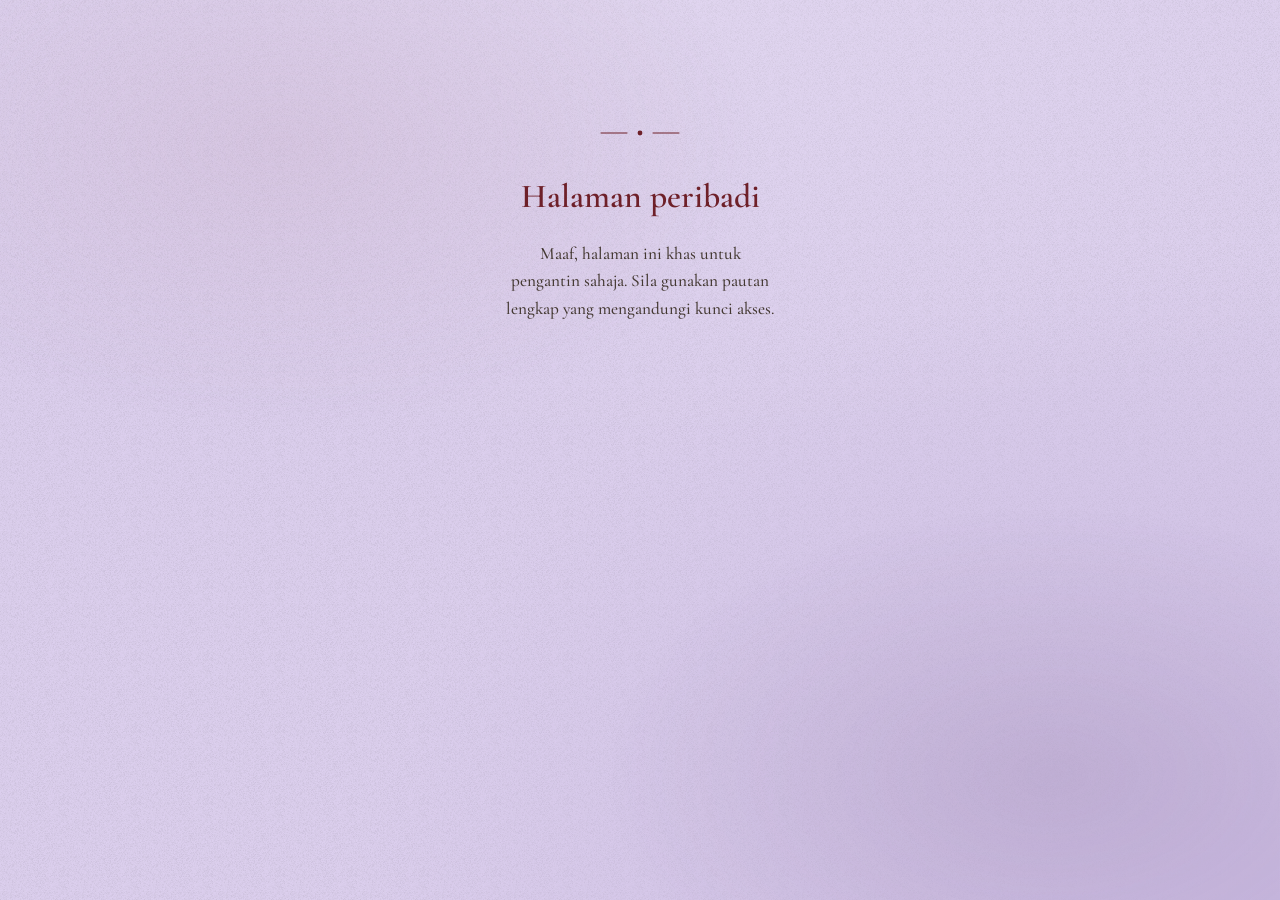
<file: pengantin.html>
<!DOCTYPE html>
<html lang="ms">
<head>
  <meta charset="UTF-8" />
  <meta name="viewport" content="width=device-width, initial-scale=1" />
  <title>Ringkasan RSVP , Khadizah &amp; Anwar</title>
  <meta name="robots" content="noindex, nofollow" />
  <link rel="preconnect" href="https://fonts.googleapis.com" />
  <link rel="preconnect" href="https://fonts.gstatic.com" crossorigin />
  <link href="https://fonts.googleapis.com/css2?family=Great+Vibes&family=Cormorant+Garamond:ital,wght@0,400;0,500;0,600;0,700;1,400;1,500&display=swap" rel="stylesheet" />
  <link rel="stylesheet" href="./styles.css?v=20260815e" />
  <style>
    /* TEMA LILAC (samakan dengan rsvp.html/ucapan.html): papan pengantin ikut
       keluarga warna lilac yang sama, override 4 token surface sahaja. */
    :root {
      --color-kraft: #dccfee;
      --color-kraft-deep: #c9b9e0;
      --color-cream: #f3eefa;
      --color-cream-2: #e7ddf3;
    }
  </style>
</head>
<body>
  <main class="wrap">

    <!-- Notis kalau tetapan Firebase belum diisi -->
    <div class="notis-setup" id="notisSetup" role="status">
      <strong>Setup belum lengkap</strong>
      <p>Sambungan pangkalan data belum disetkan. Ringkasan RSVP akan aktif sebaik sahaja tetapan Firebase diisi.</p>
    </div>

    <!-- Halaman tiada akses (kunci salah / tiada kunci) -->
    <section class="tiada-akses" id="tiadaAkses" style="display:none;">
      <svg class="ornamen" width="90" height="26" viewBox="0 0 90 26" fill="none" aria-hidden="true">
        <path d="M6 13h26M58 13h26" stroke="currentColor" stroke-width="1" stroke-linecap="round"/>
        <circle cx="45" cy="13" r="2.4" fill="currentColor"/>
      </svg>
      <h1 class="seksyen-tajuk">Halaman peribadi</h1>
      <p>Maaf, halaman ini khas untuk pengantin sahaja. Sila gunakan pautan lengkap yang mengandungi kunci akses.</p>
    </section>

    <!-- Papan pengantin (dipapar bila kunci betul) -->
    <div id="papan" style="display:none;">
      <header class="header">
        <p class="eyebrow">Papan Pengantin</p>
        <h1 class="nama-script">Khadizah &amp; Anwar</h1>
        <p class="masa">Ringkasan kehadiran langsung</p>
      </header>

      <section class="kad">
        <div class="ringkasan">
          <div class="stat">
            <div class="stat-nombor" id="statEntriHadir">0</div>
            <span class="stat-label">Entri Hadir</span>
          </div>
          <div class="stat">
            <div class="stat-nombor" id="statPax">0</div>
            <span class="stat-label">Jumlah Orang</span>
          </div>
          <div class="stat">
            <div class="stat-nombor" id="statTidak">0</div>
            <span class="stat-label">Tidak Hadir</span>
          </div>
        </div>

        <h2 class="seksyen-tajuk" style="font-size:var(--text-lg);">Senarai Tetamu</h2>
        <div class="jadual-bungkus">
          <table class="jadual">
            <thead>
              <tr><th>Nama</th><th>Status</th><th>Orang</th></tr>
            </thead>
            <tbody id="jadualBadan"></tbody>
          </table>
        </div>
        <div class="kosong" id="senaraiKosong">Belum ada RSVP diterima.</div>
      </section>

      <section class="kad">
        <h2 class="seksyen-tajuk" style="font-size:var(--text-lg);">Semua Ucapan</h2>
        <div class="ucapan-senarai" id="ucapanSenarai"></div>
        <div class="kosong" id="ucapanKosong">Belum ada ucapan lagi.</div>
      </section>

      <footer class="footer">Khadizah &amp; Anwar &middot; 30 Ogos 2026</footer>
    </div>

  </main>

  <script type="module" src="./pengantin.js?v=20260815e"></script>
</body>
</html>
</file>
<file: styles.css>
/* Hallmark · macrostructure: Long Document · tone: luxury · anchor hue: maroon ~15deg */
/* Hallmark · pre-emit critique: P5 H5 E4 S5 R5 V4 */
/*
  Stail kongsi untuk laman RSVP Khadizah & Anwar.
  Tema: kertas kraft/tan bertekstur, panel kad krim, tajuk script maroon,
  nama dan label serif klasik, aksen botani vintaj (maroon, ungu, emas pudar).
  Mobile first: semua saiz asas untuk telefon, layar besar dinaik taraf di bawah.
*/

/* ============================== TOKEN ============================== */
:root {
  /* Warna , nilai FALLBACK hex sRGB. Dipakai oleh pelayar TANPA sokongan oklch
     (cth Safari iOS < 15.4). Pelayar moden guna versi oklch dalam blok @supports
     tepat selepas :root ini (lebih tepat + gamut luas). Hex ini dikira terus dari
     nilai oklch di bawah (Ottosson OKLCH->sRGB), jadi rupa hampir seiras.
     KENAPA WAJIB: custom property TERIMA apa apa token termasuk oklch walau pelayar
     tak faham; jadi kalau oklch diletak terus di sini, pelayar lama tetap simpan
     token oklch dan var() jadi tak sah = warna hilang = halaman "kosong". @supports
     halang pelayar lama nampak baris oklch langsung. */
  --color-kraft: #cabba5;        /* latar kertas kraft/tan */
  --color-kraft-deep: #b7a186;   /* bayang tepi kraft */
  --color-cream: #f9f5eb;         /* panel kad putih krim */
  --color-cream-2: #f0ebde;       /* kad dalam kad, input */
  --color-maroon: #6e2029;        /* maroon gelap, tajuk script */
  --color-maroon-soft: #742d31;   /* maroon lembut untuk aksen */

  --color-plum: #674b77;          /* aksen mid: border kad, ornamen */
  --color-purple-deep: #382443;   /* ungu gelap: teks/aksen atas latar cerah */
  --color-lilac: #bb98b2;         /* hiasan cerah: teks/border atas kad gelap */
  --color-lilac-wash: #ebd7e6;    /* wash sangat cerah: teks utama atas kad gelap */
  --color-aubergine: #3f2d47;     /* latar varian kad gelap v4 */

  --color-gold: #bfa065;          /* emas pudar */
  --color-ink: #392e27;           /* teks utama, coklat gelap hangat */
  --color-ink-soft: #433831;      /* teks kedua */
  --color-line: #8e7c6f;          /* garis halus */
  --color-danger: #9a3936;        /* ralat lembut */
  --color-focus: #873e40;         /* cincin fokus */

  /* Tipografi */
  --font-script: "Great Vibes", "Snell Roundhand", cursive;
  --font-serif: "Cormorant Garamond", "Hoefler Text", Georgia, serif;

  /* Skala teks */
  --text-xs: 0.82rem;
  --text-sm: 0.94rem;
  --text-base: 1.08rem;
  --text-md: 1.25rem;
  --text-lg: 1.6rem;
  --text-xl: 2.1rem;
  --text-2xl: 2.8rem;
  --text-script: clamp(3.4rem, 16vw, 5.6rem);

  /* Ruang (skala 4pt) */
  --space-2: 0.25rem;
  --space-3: 0.5rem;
  --space-4: 0.75rem;
  --space-5: 1rem;
  --space-6: 1.5rem;
  --space-7: 2rem;
  --space-8: 3rem;
  --space-9: 4rem;

  /* Gerak */
  --dur-fast: 140ms;
  --dur-mid: 240ms;
  --ease-out: cubic-bezier(0.16, 1, 0.3, 1);
  --ease-in-out: cubic-bezier(0.65, 0, 0.35, 1);

  /* Bentuk */
  --radius-sm: 4px;
  --radius-md: 10px;
  --radius-lg: 16px;
  --rule: 1px solid rgba(142, 124, 111, 0.45);   /* fallback: --color-line @ 45% */
}

/* Peningkatan warna oklch: pelayar yang menyokong oklch guna semula palet dalam
   ruang warna oklch (lebih tepat, gamut luas, seiras nota kontras research).
   Yang TIDAK menyokong kekal dengan fallback hex di :root atas, jadi warna tak
   pernah hilang. Blok ini WAJIB dibungkus @supports: tanpanya pelayar lama akan
   menerima token oklch ke custom property dan menimpa fallback hex (custom property
   terima sebarang token), lalu var() jadi tak sah = teks/latar hilang = "kosong". */
@supports (color: oklch(0% 0 0)) {
  :root {
    --color-kraft: oklch(80% 0.035 78);
    --color-kraft-deep: oklch(72% 0.045 72);
    --color-cream: oklch(97% 0.014 88);
    --color-cream-2: oklch(94% 0.018 86);
    --color-maroon: oklch(37% 0.11 18);
    --color-maroon-soft: oklch(40% 0.10 20);   /* dinaik dari 46% supaya pautan atas kraft ~5.2:1 */
    --color-plum: oklch(46% 0.078 313);        /* atas kraft 3.95:1: border/ornamen sahaja, bukan teks */
    --color-purple-deep: oklch(30% 0.06 312);  /* 12.8:1 atas krim */
    --color-lilac: oklch(72% 0.055 335);       /* 4.90:1 atas aubergine */
    --color-lilac-wash: oklch(90% 0.03 335);   /* 9.9:1 atas aubergine */
    --color-aubergine: oklch(33% 0.05 314);
    --color-gold: oklch(72% 0.085 82);
    --color-ink: oklch(31% 0.02 55);
    --color-ink-soft: oklch(35% 0.02 55);      /* 4.56:1 atas titik paling gelap kraft */
    --color-line: oklch(60% 0.03 60);
    --color-danger: oklch(48% 0.13 25);
    --color-focus: oklch(46% 0.10 20);
    --rule: 1px solid color-mix(in oklch, var(--color-line) 45%, transparent);
  }
}

/* ============================== ASAS ============================== */
* { box-sizing: border-box; }
html, body { overflow-x: clip; }

html { -webkit-text-size-adjust: 100%; }

body {
  margin: 0;
  min-height: 100vh;
  color: var(--color-ink);
  font-family: var(--font-serif);
  font-size: var(--text-base);
  font-weight: 500;
  line-height: 1.6;
  background-color: var(--color-kraft);
  /* Tekstur kraft halus: lapisan cahaya lembut + bintik serat kertas */
  background-image:
    radial-gradient(140% 90% at 50% 0%, color-mix(in oklch, var(--color-cream) 22%, transparent) 0%, transparent 55%),
    radial-gradient(120% 120% at 100% 100%, var(--color-kraft-deep) 0%, transparent 60%),
    url("[data-uri]");  /* grain kertas PNG pre-baked (sama dgn landing.css), TIADA SVG feTurbulence (patuh peraturan repo, elak bug paint WebKit) */
  background-attachment: fixed, fixed, scroll;
}

.wrap {
  width: 100%;
  max-width: 640px;
  margin: 0 auto;
  padding: var(--space-7) var(--space-5) var(--space-9);
}

/* ============================== NOTIS SETUP ============================== */
.notis-setup {
  display: none;
  margin: 0 auto var(--space-6);
  max-width: 640px;
  padding: var(--space-5) var(--space-6);
  background: color-mix(in oklch, var(--color-cream) 88%, var(--color-gold));
  border: 1px solid color-mix(in oklch, var(--color-gold) 55%, var(--color-line));
  border-radius: var(--radius-md);
  color: var(--color-ink);
  text-align: center;
}
.notis-setup.tunjuk { display: block; }
.notis-setup strong {
  display: block;
  font-size: var(--text-md);
  color: var(--color-maroon);
  margin-bottom: var(--space-3);
}
.notis-setup p { margin: 0; font-size: var(--text-sm); color: var(--color-ink-soft); }

/* ============================== HEADER ============================== */
.header { text-align: center; margin-bottom: var(--space-8); }
.eyebrow {
  font-size: var(--text-sm);
  letter-spacing: 0.35em;
  text-transform: uppercase;
  color: var(--color-maroon-soft);
  margin: 0 0 var(--space-4);
  font-weight: 600;
}
.nama-script {
  font-family: var(--font-script);
  font-style: normal;
  font-size: var(--text-script);
  line-height: 0.95;
  color: var(--color-maroon);
  margin: 0;
  overflow-wrap: anywhere;
  min-width: 0;
}
.nama-serif {
  font-size: var(--text-md);
  letter-spacing: 0.12em;
  text-transform: uppercase;
  color: var(--color-ink);
  margin: var(--space-5) 0 0;
  font-weight: 600;
}
.tarikh {
  font-size: var(--text-md);
  color: var(--color-ink);
  margin: var(--space-6) 0 var(--space-2);
}
.masa { font-size: var(--text-base); color: var(--color-ink-soft); margin: 0; }
.tempat {
  font-size: var(--text-md);
  font-weight: 600;
  letter-spacing: 0.04em;
  color: var(--color-maroon);
  margin: var(--space-4) 0 0;
}
.jemputan-teks {
  max-width: 34ch;
  margin: var(--space-6) auto 0;
  font-size: var(--text-base);
  color: var(--color-ink-soft);
  line-height: 1.7;
}

/* ============================== ORNAMEN ============================== */
.ornamen { display: block; margin: var(--space-6) auto; color: var(--color-maroon); }
.ornamen--plum { color: var(--color-plum); }

/* Krest hero (index.html): satu gubahan ungu TUMPU sebagai isyarat "majlis sama"
   dengan kad jemputan. Ungu keluarga terkumpul (plum + purple-deep) + satu titik
   emas sebagai jambatan rose-gold. Bukan latar penuh, bukan CTA. Warna dipacu
   token (locked), bukan hex mentah. */
.krest-rule { stroke: var(--color-plum); }        /* garis sisi: aksen plum (3.95:1 kraft, ok hiasan) */
.krest-daun { stroke: var(--color-plum); }        /* daun botani: keluarga ungu sama */
.krest-nadi { fill: var(--color-purple-deep); }   /* titik tengah: ungu gelap tumpu (7.45:1 kraft) */
.krest-emas { fill: var(--color-gold); }          /* titik emas kecil: jambatan rose-gold */

/* Micro-motion hero: gubahan lembut SEKALI masa load (opacity + translate sahaja).
   Reduced-motion: media global tumpaskan ke 0.01ms -> muncul statik. */
.header { animation: heroMuncul 720ms var(--ease-out) both; }
.header .ornamen,
.header .krest { animation: heroKrest 900ms var(--ease-out) 160ms both; }
@keyframes heroMuncul {
  from { opacity: 0; transform: translateY(10px); }
  to   { opacity: 1; transform: none; }
}
@keyframes heroKrest {
  from { opacity: 0; transform: scale(0.92); }
  to   { opacity: 1; transform: none; }
}

/* ============================== KAD / PANEL ============================== */
.kad {
  background: var(--color-cream);
  border: 1px solid color-mix(in oklch, var(--color-line) 30%, transparent);
  border-radius: var(--radius-lg);
  padding: var(--space-7) var(--space-6);
  box-shadow: 0 1px 0 color-mix(in oklch, var(--color-cream) 60%, white) inset,
              0 18px 40px -28px oklch(30% 0.03 40 / 0.5);
}
.kad + .kad { margin-top: var(--space-7); }

.seksyen-tajuk {
  font-size: var(--text-xl);
  font-weight: 600;
  color: var(--color-maroon);
  text-align: center;
  margin: 0 0 var(--space-2);
  overflow-wrap: anywhere;
  min-width: 0;
}
.seksyen-sari {
  text-align: center;
  color: var(--color-ink-soft);
  font-size: var(--text-sm);
  margin: 0 0 var(--space-7);
}

/* ============================== BORANG ============================== */
.medan { margin-bottom: var(--space-6); }
.medan-label {
  display: block;
  font-size: var(--text-sm);
  font-weight: 600;
  letter-spacing: 0.04em;
  color: var(--color-ink);
  margin-bottom: var(--space-4);
}
.medan-label .wajib { color: var(--color-maroon-soft); }

.input, .textarea, .select {
  width: 100%;
  font-family: var(--font-serif);
  font-size: var(--text-base);
  font-weight: 500;
  color: var(--color-ink);
  background: var(--color-cream-2);
  border: 1px solid color-mix(in oklch, var(--color-line) 45%, transparent);
  border-radius: var(--radius-md);
  padding: var(--space-4) var(--space-5);
  transition: border-color var(--dur-fast) var(--ease-out),
              box-shadow var(--dur-fast) var(--ease-out);
}
.textarea { min-height: 6.5rem; resize: vertical; line-height: 1.6; }
.input::placeholder, .textarea::placeholder { color: color-mix(in oklch, var(--color-ink-soft) 88%, transparent); }

.input:hover, .textarea:hover, .select:hover {
  border-color: color-mix(in oklch, var(--color-maroon) 40%, var(--color-line));
}
.input:focus-visible, .textarea:focus-visible, .select:focus-visible {
  outline: none;
  border-color: var(--color-maroon-soft);
  box-shadow: 0 0 0 3px color-mix(in oklch, var(--color-focus) 30%, transparent);
}
.input[aria-invalid="true"] {
  border-color: var(--color-danger);
  box-shadow: 0 0 0 3px color-mix(in oklch, var(--color-danger) 22%, transparent);
}

.select {
  appearance: none;
  background-image: url("data:image/svg+xml,%3Csvg xmlns='http://www.w3.org/2000/svg' width='16' height='16' viewBox='0 0 16 16'%3E%3Cpath d='M4 6l4 4 4-4' fill='none' stroke='%235e2233' stroke-width='1.5' stroke-linecap='round' stroke-linejoin='round'/%3E%3C/svg%3E");
  background-repeat: no-repeat;
  background-position: right var(--space-5) center;
  padding-right: var(--space-8);
}

.ralat-medan {
  display: none;
  margin: var(--space-3) 0 0;
  font-size: var(--text-xs);
  color: var(--color-danger);
}
.ralat-medan.tunjuk { display: block; }

/* Pilihan hadir (radio elegan) */
.pilihan { display: grid; gap: var(--space-4); }
@media (min-width: 420px) { .pilihan { grid-template-columns: 1fr 1fr; } }

.pilihan label {
  position: relative;
  display: flex;
  align-items: center;
  gap: var(--space-4);
  padding: var(--space-5);
  background: var(--color-cream-2);
  border: 1px solid color-mix(in oklch, var(--color-line) 45%, transparent);
  border-radius: var(--radius-md);
  cursor: pointer;
  font-size: var(--text-base);
  transition: border-color var(--dur-fast) var(--ease-out),
              background var(--dur-fast) var(--ease-out);
}
.pilihan label:hover { border-color: color-mix(in oklch, var(--color-maroon) 45%, var(--color-line)); }
.pilihan input[type="radio"] { position: absolute; opacity: 0; pointer-events: none; }
.tanda {
  flex: 0 0 auto;
  width: 1.15rem;
  height: 1.15rem;
  border-radius: 50%;
  border: 1.5px solid var(--color-line);
  transition: border-color var(--dur-fast) var(--ease-out);
}
.pilihan input:checked + .tanda {
  border-color: var(--color-maroon);
  box-shadow: inset 0 0 0 4px var(--color-maroon);
}
.pilihan input:checked ~ .pilihan-teks { color: var(--color-maroon); font-weight: 600; }
.pilihan label:has(input:checked) {
  border-color: var(--color-maroon);
  background: color-mix(in oklch, var(--color-cream-2) 82%, var(--color-maroon));
}
.pilihan input:focus-visible + .tanda {
  outline: none;
  box-shadow: 0 0 0 3px color-mix(in oklch, var(--color-focus) 32%, transparent);
}

/* Bilangan pax: sorok sehingga pilih hadir */
.medan-pax { display: none; }
.medan-pax.tunjuk { display: block; animation: masuk var(--dur-mid) var(--ease-out); }
@keyframes masuk { from { opacity: 0; transform: translateY(-4px); } to { opacity: 1; transform: none; } }

/* Butang */
.butang {
  width: 100%;
  font-family: var(--font-serif);
  font-size: var(--text-md);
  font-weight: 600;
  letter-spacing: 0.06em;
  color: var(--color-cream);
  background: var(--color-maroon);
  border: none;
  border-radius: var(--radius-md);
  padding: var(--space-5) var(--space-6);
  cursor: pointer;
  transition: background var(--dur-fast) var(--ease-out),
              transform var(--dur-fast) var(--ease-out);
}
.butang:hover { background: color-mix(in oklch, var(--color-maroon) 88%, black); }
.butang:active { transform: translateY(1px); }
.butang:focus-visible { outline: none; box-shadow: 0 0 0 3px color-mix(in oklch, var(--color-focus) 40%, transparent); }
.butang:disabled { opacity: 0.6; cursor: not-allowed; }

/* ============================== KEADAAN TERIMA KASIH ============================== */
.terima-kasih { display: none; text-align: center; }
.terima-kasih.tunjuk { display: block; animation: masuk var(--dur-mid) var(--ease-out); }
.terima-kasih .nama-script { font-size: clamp(2.6rem, 12vw, 3.8rem); margin-bottom: var(--space-4); }
.terima-kasih p { color: var(--color-ink-soft); margin: var(--space-4) auto 0; max-width: 32ch; }

/* ============================== DINDING UCAPAN ============================== */
.dinding { margin-top: var(--space-8); }
.ucapan-senarai { display: grid; gap: var(--space-5); }
.ucapan-kad {
  background: var(--color-cream);
  border: 1px solid color-mix(in oklch, var(--color-line) 28%, transparent);
  border-left: 3px solid var(--color-plum);
  border-radius: var(--radius-md);
  padding: var(--space-5) var(--space-6);
  animation: masuk var(--dur-mid) var(--ease-out);
}
.ucapan-teks {
  margin: 0 0 var(--space-4);
  font-size: var(--text-base);
  line-height: 1.7;
  color: var(--color-ink);
  overflow-wrap: anywhere;
}
.ucapan-nama {
  margin: 0;
  font-size: var(--text-sm);
  font-weight: 600;
  letter-spacing: 0.04em;
  color: var(--color-maroon-soft);
}
.ucapan-nama::before { content: "— "; }

.kosong {
  text-align: center;
  color: var(--color-ink-soft);
  font-size: var(--text-base);
  padding: var(--space-7) var(--space-5);
}

/* ============================== TIMBUNAN SWIPE ==============================
   Gantian dinding marquee (halaman ucapan.html sahaja). Satu timbunan kad
   bertindih: kad depan besar = fokus baca semula jadi (pegun, mudah dibaca
   orang tua), swipe kiri/kanan atau anak panah untuk tukar. Semua gerak guna
   transform/opacity sahaja (mesra GPU, jimat bateri), hormat reduced-motion.
   Card class (.swipe-kad, .grid-kad, .kad-*) unik untuk halaman ini; Papan
   Pengantin guna .ucapan-kad asas di atas, jadi TIDAK terkesan. */

/* --- Kaunter jujur di kepala: "X ucapan · Y like" (data sebenar, live) --- */
.dinding-kaunter {
  display: inline-block;
  font-size: var(--text-xs);
  letter-spacing: 0.12em;
  text-transform: uppercase;
  font-weight: 600;
  color: var(--color-maroon-soft);
  margin: var(--space-5) 0 0;
  padding: var(--space-2) var(--space-5);
  border: 1px solid color-mix(in oklch, var(--color-plum) 40%, transparent);
  border-radius: 999px;
  background: color-mix(in oklch, var(--color-cream) 55%, transparent);
}
.dinding-kaunter[hidden] { display: none; }

/* --- Pil "doa baru masuk": toast jujur, boleh tekan untuk lompat ke kad baru --- */
.doa-baru-baris { text-align: center; margin-bottom: var(--space-5); min-height: 1px; }
.doa-baru-pil {
  display: inline-flex;
  align-items: center;
  gap: var(--space-3);
  padding: var(--space-3) var(--space-5);
  border: 1px solid color-mix(in oklch, var(--color-gold) 55%, var(--color-line));
  border-radius: 999px;
  background: color-mix(in oklch, var(--color-cream) 82%, var(--color-gold));
  color: var(--color-maroon);
  font-family: var(--font-serif);
  font-size: var(--text-sm);
  font-weight: 600;
  cursor: pointer;
  animation: masuk var(--dur-mid) var(--ease-out);
}
.doa-baru-pil[hidden] { display: none; }
.doa-baru-pil:hover { border-color: var(--color-gold); }
.doa-baru-pil:focus-visible { outline: none; box-shadow: 0 0 0 3px color-mix(in oklch, var(--color-focus) 34%, transparent); }
.doa-baru-pil .titik { width: 8px; height: 8px; border-radius: 50%; background: var(--color-gold); flex: 0 0 auto; }

/* --- Arena + timbunan (tinggi tetap supaya kad bertindih tidak sesak) --- */
.dinding .arena { position: relative; margin: var(--space-6) auto 0; max-width: 420px; }
.dinding .timbunan {
  position: relative;
  height: min(66vh, 440px);
  touch-action: pan-y;              /* kawasan luar kad: scroll menegak biasa */
  user-select: none;
}
.timbunan-kosong {
  text-align: center;
  color: var(--color-ink-soft);
  font-size: var(--text-base);
  padding: var(--space-8) var(--space-5);
}
.timbunan-kosong[hidden] { display: none; }

.swipe-kad {
  position: absolute;
  inset: 0;
  display: flex;
  flex-direction: column;
  background: var(--color-cream);
  border: 1px solid color-mix(in oklch, var(--color-line) 30%, transparent);
  border-left: 3px solid var(--color-plum);
  border-radius: var(--radius-lg);
  padding: var(--space-7) var(--space-6) var(--space-6);
  box-shadow: 0 1px 0 color-mix(in oklch, var(--color-cream) 60%, white) inset,
              0 22px 48px -30px oklch(30% 0.03 40 / 0.6);
  transform-origin: 50% 90%;
  transition: transform var(--dur-mid) var(--ease-out), opacity var(--dur-mid) var(--ease-out);
  will-change: transform;
}
.swipe-kad--drag { transition: none; }               /* semasa jari tekan: ikut terus, tiada lag */
/* Kad DEPAN: touch-action pan-y = benarkan browser SCROLL MENEGAK native (lancar,
   ada inersia) bila jari menegak, TAPI larang pan mendatar. Swipe mendatar pula
   dilindungi dalam ucapan.js: bila arah dikunci mendatar, touchmove non-passive
   preventDefault() rampas gesture dari native (touch-action SAHAJA terbukti tak
   cukup, browser masih hantar pointercancel awal heret = "melantun balik"). */
.swipe-kad[data-depth="0"] { cursor: grab; z-index: 3; touch-action: pan-y; }
.swipe-kad[data-depth="0"]:active { cursor: grabbing; }
.swipe-kad[data-depth="1"] { z-index: 2; pointer-events: none; }
.swipe-kad[data-depth="2"] { z-index: 1; pointer-events: none; }

/* Inisial + nombor kad */
.kad-atas { display: flex; align-items: center; gap: var(--space-4); margin-bottom: var(--space-6); }
.kad-inisial {
  display: grid;
  place-items: center;
  flex: 0 0 auto;
  width: 2.8rem;
  height: 2.8rem;
  border-radius: 50%;
  border: 1.5px solid var(--color-plum);
  background: color-mix(in oklch, var(--color-cream) 68%, transparent);
  color: var(--color-maroon);
  font-family: var(--font-script);
  font-size: 1.7rem;
  line-height: 1;
  user-select: none;
}
.kad-nombor {
  margin-left: auto;
  font-size: var(--text-xs);
  letter-spacing: 0.14em;
  text-transform: uppercase;
  color: var(--color-ink-soft);        /* dulu dicairkan 82% transparent (3.28:1), kini penuh supaya jelas */
  font-variant-numeric: tabular-nums;
}

.kad-teks {
  flex: 1 1 auto;
  display: flex;
  align-items: center;
  margin: 0;
  font-size: clamp(var(--text-base), 3.6vw, var(--text-md));
  line-height: 1.7;
  color: var(--color-ink);
  overflow: auto;
  overscroll-behavior: contain;
}
.kad-teks span::before { content: "\201C"; color: var(--color-plum); margin-right: 2px; }
.kad-teks span::after { content: "\201D"; color: var(--color-plum); margin-left: 1px; }

.kad-bawah {
  display: flex;
  align-items: center;
  justify-content: space-between;
  gap: var(--space-4);
  margin-top: var(--space-6);
  padding-top: var(--space-5);
  border-top: var(--rule);
}
.kad-nama {
  margin: 0;
  font-size: var(--text-sm);
  font-weight: 600;
  letter-spacing: 0.04em;
  color: var(--color-maroon-soft);
  min-width: 0;
  overflow-wrap: anywhere;
}
.kad-nama::before { content: "\2014\00a0"; }

/* --- Variasi warna deterministik (ikut hash id, bukan urutan) --- */
.swipe-kad--v0 { background: var(--color-cream); border-left-color: var(--color-plum); }
.swipe-kad--v0 .kad-inisial { border-color: var(--color-plum); }
/* Latar kad bertona: HEX legap sebagai ASAS (bukan color-mix) supaya kad TAK
   PERNAH jadi lut sinar. Kalau lut sinar, 3 kad timbunan bertindih dan teksnya
   berlonggok jadi tak terbaca (punca sebenar "tak keluar apa apa" di Safari lama
   tanpa color-mix). Versi color-mix yang lebih tepat dipakai semula HANYA dalam
   blok @supports di bawah untuk pelayar moden.
   NOTA PENTING: fallback "background:#hex; background:color-mix(...)" dalam SATU
   peraturan TIDAK selamat di sini kerana ungkapan color-mix mengandungi var();
   var() menangguh pengesahan melepasi masa parse, jadi baris color-mix yang tak
   sah tetap menimpa hex (disahkan harness). @supports satu satunya cara betul. */
/* Directive D10 audit anti-slop: hex tona v1-v3 lama (#e8dece/#e9ddd0/#f0e8d7)
   ialah campuran KRAFT/tan tinggalan tema asal , atas laman lilac ia baca sebagai
   rose-cream lari palet. Diganti keluarga lilac/krim-lilac (variasi kekal lewat
   kecerahan + aksen border kiri yang berbeza). */
.swipe-kad--v1 { background: #ece2f4; border-left-color: var(--color-maroon-soft); }
.swipe-kad--v1 .kad-inisial { border-color: var(--color-maroon-soft); }
.swipe-kad--v2 { background: #e4d8ef; border-left-color: var(--color-plum); }
.swipe-kad--v2 .kad-inisial { border-color: var(--color-plum); }
.swipe-kad--v3 { background: #f1ebf8; border-left-color: var(--color-gold); }
.swipe-kad--v3 .kad-inisial { border-color: color-mix(in oklch, var(--color-gold) 78%, var(--color-maroon)); }
.swipe-kad--v4 {
  background: var(--color-aubergine);
  border-color: color-mix(in oklch, var(--color-lilac) 22%, transparent);
  border-left-color: var(--color-gold);
}
.swipe-kad--v4 .kad-teks { color: var(--color-lilac-wash); }
.swipe-kad--v4 .kad-teks span::before, .swipe-kad--v4 .kad-teks span::after { color: var(--color-gold); }
.swipe-kad--v4 .kad-nama { color: var(--color-lilac); }
.swipe-kad--v4 .kad-nombor { color: color-mix(in oklch, var(--color-lilac) 70%, transparent); }
.swipe-kad--v4 .kad-inisial {
  border-color: color-mix(in oklch, var(--color-gold) 70%, transparent);
  background: color-mix(in oklch, var(--color-aubergine) 60%, black);
  color: var(--color-lilac-wash);
}
.swipe-kad--v4 .kad-bawah { border-top-color: color-mix(in oklch, var(--color-lilac) 20%, transparent); }
.swipe-kad--v4 .arah-tanda--seterus { border-color: var(--color-gold); color: var(--color-gold); }
.swipe-kad--v4 .arah-tanda--sebelum { border-color: var(--color-lilac); color: var(--color-lilac); }

/* Isyarat arah semasa drag (halus, jujur) */
.arah-tanda {
  position: absolute;
  top: var(--space-6);
  font-size: var(--text-xs);
  letter-spacing: 0.18em;
  text-transform: uppercase;
  font-weight: 700;
  padding: var(--space-2) var(--space-4);
  border-radius: 999px;
  opacity: 0;
  transition: opacity var(--dur-fast) var(--ease-out);
  pointer-events: none;
}
.arah-tanda--seterus { right: var(--space-6); border: 1.5px solid var(--color-plum); color: var(--color-plum); transform: rotate(8deg); }
.arah-tanda--sebelum { left: var(--space-6); border: 1.5px solid var(--color-maroon-soft); color: var(--color-maroon-soft); transform: rotate(-8deg); }

/* ============================== KAWALAN (anak panah + kemajuan) ============================== */
.kawalan {
  display: flex;
  align-items: center;
  gap: var(--space-5);
  margin: var(--space-7) auto 0;
  max-width: 420px;
}
.kawalan[hidden] { display: none; }
.nav-btn {
  flex: 0 0 auto;
  width: 52px;
  height: 52px;
  display: grid;
  place-items: center;
  border-radius: 50%;
  border: 1px solid color-mix(in oklch, var(--color-line) 45%, transparent);
  background: var(--color-cream);
  color: var(--color-maroon);
  cursor: pointer;
  transition: background var(--dur-fast) var(--ease-out),
              border-color var(--dur-fast) var(--ease-out),
              transform var(--dur-fast) var(--ease-out),
              opacity var(--dur-fast) var(--ease-out);
  box-shadow: 0 8px 20px -16px oklch(30% 0.03 40 / 0.7);
}
.nav-btn:hover { border-color: var(--color-maroon); background: color-mix(in oklch, var(--color-cream) 90%, var(--color-maroon)); }
.nav-btn:active { transform: translateY(1px) scale(0.97); }
.nav-btn:focus-visible { outline: none; box-shadow: 0 0 0 3px color-mix(in oklch, var(--color-focus) 34%, transparent); }
.nav-btn:disabled { opacity: 0.32; cursor: not-allowed; }
.nav-btn svg { width: 22px; height: 22px; }

.kemajuan { flex: 1 1 auto; min-width: 0; }
.kemajuan-teks {
  display: flex;
  justify-content: space-between;
  align-items: baseline;
  font-size: var(--text-xs);
  letter-spacing: 0.08em;
  color: var(--color-ink-soft);
  margin-bottom: var(--space-3);
  font-variant-numeric: tabular-nums;
}
.kemajuan-teks b { color: var(--color-maroon); font-weight: 600; font-size: var(--text-sm); }
.kemajuan-bar {
  height: 4px;
  border-radius: 999px;
  background: color-mix(in oklch, var(--color-line) 30%, transparent);
  overflow: hidden;
}
.kemajuan-isi {
  height: 100%;
  width: 0;
  border-radius: inherit;
  background: linear-gradient(90deg, var(--color-plum), var(--color-maroon));
  transition: width var(--dur-mid) var(--ease-out);
}

/* ============================== PAUTAN LIHAT SEMUA ============================== */
.lihat-semua-baris { text-align: center; margin-top: var(--space-7); }
.lihat-semua-baris[hidden] { display: none; }
button.pautan-halus {
  border: none;
  border-bottom: 1px solid color-mix(in oklch, var(--color-maroon-soft) 40%, transparent);
  background: none;
  cursor: pointer;
  font-family: var(--font-serif);
  font-size: var(--text-sm);
  padding: 0 0 1px;
}
button.pautan-halus:hover { border-bottom-color: var(--color-maroon); }

/* ============================== SENARAI GRID (LIHAT SEMUA) ============================== */
.grid-seksyen { display: none; margin-top: var(--space-8); }
.grid-seksyen.buka { display: block; animation: masuk var(--dur-mid) var(--ease-out); }
.grid-tajuk-baris { display: flex; align-items: center; justify-content: space-between; margin-bottom: var(--space-6); gap: var(--space-4); }
.grid-tajuk { margin: 0; font-size: var(--text-md); font-weight: 600; color: var(--color-maroon); }

.grid-senarai { display: grid; gap: var(--space-5); grid-template-columns: 1fr; }
@media (min-width: 560px) { .grid-senarai { grid-template-columns: repeat(2, minmax(0, 1fr)); } }

.grid-kad {
  position: relative;
  display: grid;
  grid-template-columns: auto 1fr;
  grid-template-areas: "inisial teks" "inisial nama" "sayang sayang";
  column-gap: var(--space-5);
  row-gap: var(--space-3);
  align-items: start;
  background: var(--color-cream);
  border: 1px solid color-mix(in oklch, var(--color-line) 28%, transparent);
  border-left: 3px solid var(--color-plum);
  border-radius: var(--radius-md);
  padding: var(--space-5) var(--space-6);
}
.grid-kad .kad-inisial { grid-area: inisial; width: 2.4rem; height: 2.4rem; font-size: 1.45rem; }
.grid-teks { grid-area: teks; margin: 0; font-size: var(--text-sm); line-height: 1.7; color: var(--color-ink); overflow-wrap: anywhere; }
.grid-nama { grid-area: nama; margin: 0; font-size: var(--text-xs); font-weight: 600; letter-spacing: 0.04em; color: var(--color-maroon-soft); }
.grid-nama::before { content: "\2014\00a0"; }
.grid-kad .sayang-btn { grid-area: sayang; justify-self: end; margin-top: var(--space-3); }

.grid-kad--v0 { background: var(--color-cream); border-left-color: var(--color-plum); }
.grid-kad--v0 .kad-inisial { border-color: var(--color-plum); }
/* Latar hex legap sebagai asas (lihat nota kad swipe); color-mix di @supports. */
/* Directive D10: hex kraft/tan lama diganti keluarga lilac (sebab sama macam
   .swipe-kad--v1..v3 di atas). */
.grid-kad--v1 { background: #ece2f4; border-left-color: var(--color-maroon-soft); }
.grid-kad--v1 .kad-inisial { border-color: var(--color-maroon-soft); }
.grid-kad--v2 { background: #e4d8ef; border-left-color: var(--color-plum); }
.grid-kad--v2 .kad-inisial { border-color: var(--color-plum); }
.grid-kad--v3 { background: #f1ebf8; border-left-color: var(--color-gold); }
.grid-kad--v3 .kad-inisial { border-color: color-mix(in oklch, var(--color-gold) 78%, var(--color-maroon)); }
.grid-kad--v4 { background: var(--color-aubergine); border-color: color-mix(in oklch, var(--color-lilac) 22%, transparent); border-left-color: var(--color-gold); }
.grid-kad--v4 .grid-teks { color: var(--color-lilac-wash); }
.grid-kad--v4 .grid-nama { color: var(--color-lilac); }
.grid-kad--v4 .kad-inisial { border-color: color-mix(in oklch, var(--color-gold) 70%, transparent); background: color-mix(in oklch, var(--color-aubergine) 60%, black); color: var(--color-lilac-wash); }

/* Peningkatan tona kad (swipe + grid): pelayar yang menyokong color-mix guna
   semula campuran oklch yang lebih tepat (padan warna kad rasmi). Yang tidak
   menyokong (cth Safari iOS < 16.2) kekal dengan hex legap di atas , kad tetap
   solid dan boleh dibaca, tiada timbunan lut sinar bertindih. */
@supports (color: color-mix(in oklch, red, blue)) {
  /* Directive D10: campuran maroon (v1) + gold (v3) lama menghasilkan tona rose/
     kuning yang lari dari keluarga lilac. Semua varian kini campur PLUM pada kadar
     berbeza , variasi kekal (gelap/sederhana/cerah), keluarga warna satu. */
  .swipe-kad--v1, .grid-kad--v1 { background: color-mix(in oklch, var(--color-cream) 88%, var(--color-plum)); }
  .swipe-kad--v2, .grid-kad--v2 { background: color-mix(in oklch, var(--color-cream) 82%, var(--color-plum)); }
  .swipe-kad--v3, .grid-kad--v3 { background: color-mix(in oklch, var(--color-cream) 94%, var(--color-plum)); }
}

/* ============================== BUTANG SAYANG + HEART-BURST ==============================
   Dipakai pada kad depan timbunan DAN kad dalam grid. Semua gerak terikat pada
   peristiwa sebenar (earned motion), hormat reduced-motion. */
.sayang-btn {
  position: relative;                          /* labuh heart-burst */
  flex: 0 0 auto;
  display: inline-flex;
  align-items: center;
  gap: var(--space-3);
  min-height: 44px;
  padding: var(--space-2) var(--space-5);
  border: 1px solid color-mix(in oklch, var(--color-plum) 45%, transparent);
  border-radius: 999px;
  background: transparent;
  color: var(--color-maroon-soft);
  font-family: var(--font-serif);
  font-size: var(--text-sm);
  font-weight: 600;
  cursor: pointer;
  transition: transform var(--dur-fast) var(--ease-out),
              background var(--dur-fast) var(--ease-out),
              border-color var(--dur-fast) var(--ease-out),
              color var(--dur-fast) var(--ease-out);
}
.sayang-btn:hover { border-color: var(--color-plum); }
.sayang-btn:active { transform: scale(0.94); }
.sayang-btn:focus-visible { outline: none; box-shadow: 0 0 0 3px color-mix(in oklch, var(--color-focus) 34%, transparent); }
.sayang-btn.is-sayang {
  background: color-mix(in oklch, var(--color-plum) 16%, var(--color-cream));
  border-color: var(--color-plum);
  color: var(--color-maroon);
}
.sayang-hati { font-size: 1.05em; line-height: 1; }
.sayang-btn.is-sayang .sayang-hati { animation: hatiPop 420ms var(--ease-out); }
@keyframes hatiPop {
  0%   { transform: scale(1); }
  40%  { transform: scale(1.4); }
  100% { transform: scale(1); }
}
.sayang-kira:empty { display: none; }
.sayang-kira { font-variant-numeric: tabular-nums; font-size: 0.9em; opacity: 0.85; }

/* Butang sayang atas kad gelap (v4): pakai lilac supaya kontras kekal lulus. */
.swipe-kad--v4 .sayang-btn,
.grid-kad--v4 .sayang-btn {
  color: var(--color-lilac);
  border-color: color-mix(in oklch, var(--color-lilac) 45%, transparent);
}
.swipe-kad--v4 .sayang-btn.is-sayang,
.grid-kad--v4 .sayang-btn.is-sayang {
  background: color-mix(in oklch, var(--color-lilac) 16%, var(--color-aubergine));
  border-color: var(--color-lilac);
  color: var(--color-lilac-wash);
}
.swipe-kad--v4 .hati-timbul,
.grid-kad--v4 .hati-timbul { color: var(--color-lilac); }

.hati-timbul {
  position: absolute;
  left: 50%;
  bottom: 100%;
  font-size: 0.85rem;
  color: var(--color-plum);
  pointer-events: none;
  animation: hatiNaik 800ms var(--ease-out) forwards;
}
@keyframes hatiNaik {
  0%   { opacity: 0; transform: translate(-50%, 0) scale(0.6); }
  25%  { opacity: 0.9; }
  100% { opacity: 0; transform: translate(calc(-50% + var(--dx, 0px)), -46px) scale(1); }
}

/* ============================== HALAMAN PENGANTIN ============================== */
.ringkasan { display: grid; grid-template-columns: 1fr; gap: var(--space-5); margin-bottom: var(--space-7); }
@media (min-width: 480px) { .ringkasan { grid-template-columns: repeat(3, minmax(0, 1fr)); } }
.stat {
  text-align: center;
  background: var(--color-cream);
  border: 1px solid color-mix(in oklch, var(--color-line) 28%, transparent);
  border-radius: var(--radius-md);
  padding: var(--space-6) var(--space-4);
}
.stat-nombor {
  font-size: var(--text-2xl); font-weight: 600; color: var(--color-maroon); line-height: 1;
  font-variant-numeric: lining-nums;   /* angka old-style Cormorant buat "1" nampak macam "I" */
}
.stat-label { display: block; margin-top: var(--space-3); font-size: var(--text-xs); letter-spacing: 0.08em; text-transform: uppercase; color: var(--color-ink-soft); }

.jadual { width: 100%; border-collapse: collapse; font-size: var(--text-sm); }
.jadual th, .jadual td { text-align: left; padding: var(--space-4) var(--space-3); border-bottom: var(--rule); }
.jadual th { font-weight: 600; color: var(--color-ink-soft); letter-spacing: 0.04em; }
.jadual td { color: var(--color-ink); overflow-wrap: anywhere; }
.jadual-bungkus { overflow-x: auto; }
.pil {
  display: inline-block;
  padding: 2px 10px;
  border-radius: 999px;
  font-size: var(--text-xs);
  font-weight: 600;
  white-space: nowrap;   /* sel jadual sempit pernah patahkan "Tidak" jadi "Tida k" */
}
.pil-hadir { background: color-mix(in oklch, var(--color-gold) 40%, var(--color-cream)); color: var(--color-maroon); }
.pil-tidak { background: color-mix(in oklch, var(--color-line) 30%, var(--color-cream)); color: var(--color-ink-soft); }

.tiada-akses { text-align: center; padding: var(--space-9) var(--space-5); }
.tiada-akses .seksyen-tajuk { margin-bottom: var(--space-5); }
.tiada-akses p { color: var(--color-ink-soft); max-width: 34ch; margin: 0 auto; }

/* ============================== NAV ANTARA HALAMAN ============================== */
/* Pautan halus antara borang RSVP dan dinding ucapan, sengaja kecil dan
   sopan, bukan navbar besar. */
.nav-halaman {
  margin: var(--space-8) auto 0;
  text-align: center;
  font-size: var(--text-sm);
  color: var(--color-ink-soft);
}
.pautan-halus {
  color: var(--color-maroon-soft);
  font-weight: 600;
  letter-spacing: 0.02em;
  text-decoration: none;
  border-bottom: 1px solid color-mix(in oklch, var(--color-maroon-soft) 40%, transparent);
  padding-bottom: 1px;
  transition: color var(--dur-fast) var(--ease-out),
              border-color var(--dur-fast) var(--ease-out);
}
.pautan-halus:hover {
  color: var(--color-maroon);
  border-bottom-color: var(--color-maroon);
}
.pautan-halus:focus-visible {
  outline: none;
  border-radius: var(--radius-sm);
  box-shadow: 0 0 0 3px color-mix(in oklch, var(--color-focus) 34%, transparent);
}
/* Varian dalam keadaan terima kasih: berdiri sendiri, berjarak dari teks. */
.pautan-halus--tengah {
  display: inline-block;
  margin-top: var(--space-6);
  font-size: var(--text-base);
}

.footer {
  text-align: center;
  margin-top: var(--space-9);
  color: var(--color-ink-soft);        /* dulu dicairkan 80% transparent (2.09:1 atas kraft gelap), kini penuh (4.56:1) */
  font-size: var(--text-sm);
}

/* Sr-only untuk aksesibiliti */
.sr-only {
  position: absolute; width: 1px; height: 1px; padding: 0; margin: -1px;
  overflow: hidden; clip: rect(0, 0, 0, 0); white-space: nowrap; border: 0;
}

/* ============================== AMBIENT (LATAR HIDUP) ==============================
   Tiga lapisan halus supaya halaman terasa bernafas semasa dibaca: cahaya pelita
   majlis, bukan confetti pesta. SEMUA gerak = transform/opacity sahaja (compositor,
   tiada paint/layout, tiada JS loop). Semua lapisan duduk di z-index -1 (BAWAH semua
   kandungan + kad), jadi tidak pernah lalu atas teks; kad berlatar legap menutupnya.
   Dimatikan sepenuhnya oleh prefers-reduced-motion di hujung fail. */

/* Bunga ungu REALISTIK 3D (rombak, ganti bentuk lama yang keluar macam BINTANG di
   Safari/WebKit). Punca bintang lama: SVG guna <use href="#p"> (sintaks SVG2) untuk
   ulang kelopak, TAPI dalam konteks background-image WebKit tak paint <use> betul,
   jadi keluar cuma siluet runcing = nampak bintang. FIX: TIADA <use>/<symbol>/href
   langsung, setiap kelopak ditulis EKSPLISIT sbg <path> tersendiri (duplicate 5x
   dgn transform rotate), jadi dijamin paint penuh di WebKit lama & Chromium (disahkan
   render Playwright dua-dua enjin, identikal). Bentuk kelopak pula BULAT & lebar (dome
   hujung membulat, bukan tirus) dan bertindih (lebar sudut ~78deg > jarak 72deg) supaya
   TIADA celah runcing antara kelopak = tak boleh dibaca sebagai bintang. Boleh ada:
   , linearGradient objectBoundingBox tiap kelopak (pangkal GELAP -> hujung CERAH,
     berputar ikut tiap kelopak) = ilusi isipadu/3D; objectBoundingBox disokong Safari purba
   , sheen putih lembut atas kelopak = kilau (highlight spekular)
   , rim stroke CERAH tepi kelopak = rim-light (tak pernah gelapkan, selamat kontras)
   , pusat emas berkilat (radial gold + titik putih) padan palet kraft/emas kad
   , ellipse bayang lembut separa telus di BAWAH bunga (TANPA filter, elak bug WebKit)
   2 bentuk: 'a' (bloom 5 kelopak bulat) & 'b' (5 belakang + 5 depan offset 36deg, bloom penuh).
   4 ton (deep/mid/bright/rose) dari band hue kad rasmi (H313/322/330/340,
   rujuk notaTimbang/research.md). 2 bentuk x 4 ton = 8 kelas di bawah.

   HAD opacity tiap ton (deep<=0.15, mid<=0.20, bright<=0.26, rose<=0.31), DIKIRA
   SEMULA untuk design gradient ini (siling lama flat 0.18/0.25/0.39/0.51 tak sah
   lagi). Gating pada PIKSEL PALING GELAP tiap bunga (pangkal kelopak belakang shape
   'b', paling gelap) supaya teks tajuk maroon atas kraft kekal >=4.55:1 walau bunga
   lalu betul betul di belakangnya (kira OKLCH->sRGB + WCAG tepat, Ottosson). Nilai
   --op dalam HTML diset pada/bawah had ini. */

/* --- Lapisan 1: bunga kecil ungu hanyut naik + berputar halus --- */
.ambient {
  position: fixed;
  inset: 0;
  z-index: -1;
  pointer-events: none;
  overflow: hidden;
  contain: strict;                 /* asingkan paint bunga dari halaman */
}
.bunga {
  position: absolute;
  left: var(--x);
  bottom: -8vh;                    /* mula bawah skrin, hanyut ke atas */
  width: var(--size);
  height: var(--size);
  opacity: 0;
  filter: blur(var(--blur, 0));
  background-repeat: no-repeat;    /* SVG penuh (gradient+shading) sbg gambar latar */
  background-position: center;
  background-size: contain;
  will-change: transform, opacity;
  animation: bungaHanyut var(--dur) linear var(--delay, 0s) infinite;
}
/* 8 kelas dijana (scratchpad gen2.py, hex tiap ton dikira OKLCH->sRGB Ottosson;
   setiap kelopak <path> EKSPLISIT, TIADA <use>/<symbol>/href = paint penuh WebKit).
   Shape 'a' = bloom 5 kelopak bulat; shape 'b' = bloom berlapis (5 belakang+5 depan). */
.bunga--aDeep{background-image:url("data:image/svg+xml,%3Csvg%20xmlns=%22http://www.w3.org/2000/svg%22%20viewBox=%220%200%20100%20100%22%3E%3Cdefs%3E%3ClinearGradient%20id=%22pg%22%20x1=%220%22%20y1=%221%22%20x2=%220%22%20y2=%220%22%3E%3Cstop%20offset=%220%25%22%20stop-color=%22%23532C66%22/%3E%3Cstop%20offset=%2258%25%22%20stop-color=%22%237A4F8C%22/%3E%3Cstop%20offset=%22100%25%22%20stop-color=%22%23A078AC%22/%3E%3C/linearGradient%3E%3CradialGradient%20id=%22sh%22%20cx=%2250%25%22%20cy=%2242%25%22%20r=%2260%25%22%3E%3Cstop%20offset=%220%25%22%20stop-color=%22%23ffffff%22%20stop-opacity=%220.55%22/%3E%3Cstop%20offset=%22100%25%22%20stop-color=%22%23ffffff%22%20stop-opacity=%220%22/%3E%3C/radialGradient%3E%3CradialGradient%20id=%22shadow%22%20cx=%2250%25%22%20cy=%2250%25%22%20r=%2250%25%22%3E%3Cstop%20offset=%220%25%22%20stop-color=%22%232a1633%22%20stop-opacity=%220.22%22/%3E%3Cstop%20offset=%22100%25%22%20stop-color=%22%232a1633%22%20stop-opacity=%220%22/%3E%3C/radialGradient%3E%3CradialGradient%20id=%22core%22%20cx=%2240%25%22%20cy=%2238%25%22%20r=%2270%25%22%3E%3Cstop%20offset=%220%25%22%20stop-color=%22%23D1B377%22/%3E%3Cstop%20offset=%22100%25%22%20stop-color=%22%23A57F40%22/%3E%3C/radialGradient%3E%3C/defs%3E%3Cellipse%20cx=%2250%22%20cy=%2286%22%20rx=%2225%22%20ry=%225.5%22%20fill=%22url(%23shadow)%22/%3E%3Cpath%20d=%22M50%2049%20C33%2047%2029%2030%2037%2015%20C41%206%2059%206%2063%2015%20C71%2030%2067%2047%2050%2049%20Z%22%20transform=%22rotate(0%2050%2050)%22%20fill=%22url(%23pg)%22%20stroke=%22%23B593C0%22%20stroke-width=%220.7%22%20stroke-opacity=%220.55%22/%3E%3Cpath%20d=%22M50%2049%20C33%2047%2029%2030%2037%2015%20C41%206%2059%206%2063%2015%20C71%2030%2067%2047%2050%2049%20Z%22%20transform=%22rotate(72%2050%2050)%22%20fill=%22url(%23pg)%22%20stroke=%22%23B593C0%22%20stroke-width=%220.7%22%20stroke-opacity=%220.55%22/%3E%3Cpath%20d=%22M50%2049%20C33%2047%2029%2030%2037%2015%20C41%206%2059%206%2063%2015%20C71%2030%2067%2047%2050%2049%20Z%22%20transform=%22rotate(144%2050%2050)%22%20fill=%22url(%23pg)%22%20stroke=%22%23B593C0%22%20stroke-width=%220.7%22%20stroke-opacity=%220.55%22/%3E%3Cpath%20d=%22M50%2049%20C33%2047%2029%2030%2037%2015%20C41%206%2059%206%2063%2015%20C71%2030%2067%2047%2050%2049%20Z%22%20transform=%22rotate(216%2050%2050)%22%20fill=%22url(%23pg)%22%20stroke=%22%23B593C0%22%20stroke-width=%220.7%22%20stroke-opacity=%220.55%22/%3E%3Cpath%20d=%22M50%2049%20C33%2047%2029%2030%2037%2015%20C41%206%2059%206%2063%2015%20C71%2030%2067%2047%2050%2049%20Z%22%20transform=%22rotate(288%2050%2050)%22%20fill=%22url(%23pg)%22%20stroke=%22%23B593C0%22%20stroke-width=%220.7%22%20stroke-opacity=%220.55%22/%3E%3Cellipse%20cx=%2250%22%20cy=%2222%22%20rx=%226.5%22%20ry=%2211%22%20transform=%22rotate(0%2050%2050)%22%20fill=%22url(%23sh)%22/%3E%3Cellipse%20cx=%2250%22%20cy=%2222%22%20rx=%226.5%22%20ry=%2211%22%20transform=%22rotate(72%2050%2050)%22%20fill=%22url(%23sh)%22/%3E%3Cellipse%20cx=%2250%22%20cy=%2222%22%20rx=%226.5%22%20ry=%2211%22%20transform=%22rotate(144%2050%2050)%22%20fill=%22url(%23sh)%22/%3E%3Cellipse%20cx=%2250%22%20cy=%2222%22%20rx=%226.5%22%20ry=%2211%22%20transform=%22rotate(216%2050%2050)%22%20fill=%22url(%23sh)%22/%3E%3Cellipse%20cx=%2250%22%20cy=%2222%22%20rx=%226.5%22%20ry=%2211%22%20transform=%22rotate(288%2050%2050)%22%20fill=%22url(%23sh)%22/%3E%3Ccircle%20cx=%2250%22%20cy=%2250%22%20r=%227.2%22%20fill=%22url(%23core)%22/%3E%3Ccircle%20cx=%2247%22%20cy=%2247%22%20r=%222.2%22%20fill=%22%23fff%22%20fill-opacity=%220.4%22/%3E%3C/svg%3E");}
.bunga--bDeep{background-image:url("data:image/svg+xml,%3Csvg%20xmlns=%22http://www.w3.org/2000/svg%22%20viewBox=%220%200%20100%20100%22%3E%3Cdefs%3E%3ClinearGradient%20id=%22bg%22%20x1=%220%22%20y1=%221%22%20x2=%220%22%20y2=%220%22%3E%3Cstop%20offset=%220%25%22%20stop-color=%22%23421B55%22/%3E%3Cstop%20offset=%2258%25%22%20stop-color=%22%237A4F8C%22/%3E%3Cstop%20offset=%22100%25%22%20stop-color=%22%23895F95%22/%3E%3C/linearGradient%3E%3ClinearGradient%20id=%22fg%22%20x1=%220%22%20y1=%221%22%20x2=%220%22%20y2=%220%22%3E%3Cstop%20offset=%220%25%22%20stop-color=%22%23532C66%22/%3E%3Cstop%20offset=%2258%25%22%20stop-color=%22%237A4F8C%22/%3E%3Cstop%20offset=%22100%25%22%20stop-color=%22%23A078AC%22/%3E%3C/linearGradient%3E%3CradialGradient%20id=%22sh%22%20cx=%2250%25%22%20cy=%2242%25%22%20r=%2260%25%22%3E%3Cstop%20offset=%220%25%22%20stop-color=%22%23ffffff%22%20stop-opacity=%220.55%22/%3E%3Cstop%20offset=%22100%25%22%20stop-color=%22%23ffffff%22%20stop-opacity=%220%22/%3E%3C/radialGradient%3E%3CradialGradient%20id=%22shadow%22%20cx=%2250%25%22%20cy=%2250%25%22%20r=%2250%25%22%3E%3Cstop%20offset=%220%25%22%20stop-color=%22%232a1633%22%20stop-opacity=%220.22%22/%3E%3Cstop%20offset=%22100%25%22%20stop-color=%22%232a1633%22%20stop-opacity=%220%22/%3E%3C/radialGradient%3E%3CradialGradient%20id=%22core%22%20cx=%2240%25%22%20cy=%2238%25%22%20r=%2270%25%22%3E%3Cstop%20offset=%220%25%22%20stop-color=%22%23D1B377%22/%3E%3Cstop%20offset=%22100%25%22%20stop-color=%22%23A57F40%22/%3E%3C/radialGradient%3E%3C/defs%3E%3Cellipse%20cx=%2250%22%20cy=%2286%22%20rx=%2225%22%20ry=%225.5%22%20fill=%22url(%23shadow)%22/%3E%3Cpath%20d=%22M50%2049%20C33%2047%2029%2030%2037%2015%20C41%206%2059%206%2063%2015%20C71%2030%2067%2047%2050%2049%20Z%22%20transform=%22rotate(0%2050%2050)%22%20fill=%22url(%23bg)%22%20stroke=%22%23B593C0%22%20stroke-width=%220.6%22%20stroke-opacity=%220.4%22/%3E%3Cpath%20d=%22M50%2049%20C33%2047%2029%2030%2037%2015%20C41%206%2059%206%2063%2015%20C71%2030%2067%2047%2050%2049%20Z%22%20transform=%22rotate(72%2050%2050)%22%20fill=%22url(%23bg)%22%20stroke=%22%23B593C0%22%20stroke-width=%220.6%22%20stroke-opacity=%220.4%22/%3E%3Cpath%20d=%22M50%2049%20C33%2047%2029%2030%2037%2015%20C41%206%2059%206%2063%2015%20C71%2030%2067%2047%2050%2049%20Z%22%20transform=%22rotate(144%2050%2050)%22%20fill=%22url(%23bg)%22%20stroke=%22%23B593C0%22%20stroke-width=%220.6%22%20stroke-opacity=%220.4%22/%3E%3Cpath%20d=%22M50%2049%20C33%2047%2029%2030%2037%2015%20C41%206%2059%206%2063%2015%20C71%2030%2067%2047%2050%2049%20Z%22%20transform=%22rotate(216%2050%2050)%22%20fill=%22url(%23bg)%22%20stroke=%22%23B593C0%22%20stroke-width=%220.6%22%20stroke-opacity=%220.4%22/%3E%3Cpath%20d=%22M50%2049%20C33%2047%2029%2030%2037%2015%20C41%206%2059%206%2063%2015%20C71%2030%2067%2047%2050%2049%20Z%22%20transform=%22rotate(288%2050%2050)%22%20fill=%22url(%23bg)%22%20stroke=%22%23B593C0%22%20stroke-width=%220.6%22%20stroke-opacity=%220.4%22/%3E%3Cpath%20d=%22M50%2049%20C33%2047%2029%2030%2037%2015%20C41%206%2059%206%2063%2015%20C71%2030%2067%2047%2050%2049%20Z%22%20transform=%22rotate(36%2050%2050)%20translate(50%2050)%20scale(0.78)%20translate(-50%20-50)%22%20fill=%22url(%23fg)%22%20stroke=%22%23B593C0%22%20stroke-width=%220.8%22%20stroke-opacity=%220.5%22/%3E%3Cpath%20d=%22M50%2049%20C33%2047%2029%2030%2037%2015%20C41%206%2059%206%2063%2015%20C71%2030%2067%2047%2050%2049%20Z%22%20transform=%22rotate(108%2050%2050)%20translate(50%2050)%20scale(0.78)%20translate(-50%20-50)%22%20fill=%22url(%23fg)%22%20stroke=%22%23B593C0%22%20stroke-width=%220.8%22%20stroke-opacity=%220.5%22/%3E%3Cpath%20d=%22M50%2049%20C33%2047%2029%2030%2037%2015%20C41%206%2059%206%2063%2015%20C71%2030%2067%2047%2050%2049%20Z%22%20transform=%22rotate(180%2050%2050)%20translate(50%2050)%20scale(0.78)%20translate(-50%20-50)%22%20fill=%22url(%23fg)%22%20stroke=%22%23B593C0%22%20stroke-width=%220.8%22%20stroke-opacity=%220.5%22/%3E%3Cpath%20d=%22M50%2049%20C33%2047%2029%2030%2037%2015%20C41%206%2059%206%2063%2015%20C71%2030%2067%2047%2050%2049%20Z%22%20transform=%22rotate(252%2050%2050)%20translate(50%2050)%20scale(0.78)%20translate(-50%20-50)%22%20fill=%22url(%23fg)%22%20stroke=%22%23B593C0%22%20stroke-width=%220.8%22%20stroke-opacity=%220.5%22/%3E%3Cpath%20d=%22M50%2049%20C33%2047%2029%2030%2037%2015%20C41%206%2059%206%2063%2015%20C71%2030%2067%2047%2050%2049%20Z%22%20transform=%22rotate(324%2050%2050)%20translate(50%2050)%20scale(0.78)%20translate(-50%20-50)%22%20fill=%22url(%23fg)%22%20stroke=%22%23B593C0%22%20stroke-width=%220.8%22%20stroke-opacity=%220.5%22/%3E%3Cellipse%20cx=%2250%22%20cy=%2227%22%20rx=%225%22%20ry=%228%22%20transform=%22rotate(36%2050%2050)%22%20fill=%22url(%23sh)%22/%3E%3Cellipse%20cx=%2250%22%20cy=%2227%22%20rx=%225%22%20ry=%228%22%20transform=%22rotate(108%2050%2050)%22%20fill=%22url(%23sh)%22/%3E%3Cellipse%20cx=%2250%22%20cy=%2227%22%20rx=%225%22%20ry=%228%22%20transform=%22rotate(180%2050%2050)%22%20fill=%22url(%23sh)%22/%3E%3Cellipse%20cx=%2250%22%20cy=%2227%22%20rx=%225%22%20ry=%228%22%20transform=%22rotate(252%2050%2050)%22%20fill=%22url(%23sh)%22/%3E%3Cellipse%20cx=%2250%22%20cy=%2227%22%20rx=%225%22%20ry=%228%22%20transform=%22rotate(324%2050%2050)%22%20fill=%22url(%23sh)%22/%3E%3Ccircle%20cx=%2250%22%20cy=%2250%22%20r=%227.2%22%20fill=%22url(%23core)%22/%3E%3Ccircle%20cx=%2247%22%20cy=%2247%22%20r=%222.2%22%20fill=%22%23fff%22%20fill-opacity=%220.4%22/%3E%3C/svg%3E");}
.bunga--aMid{background-image:url("data:image/svg+xml,%3Csvg%20xmlns=%22http://www.w3.org/2000/svg%22%20viewBox=%220%200%20100%20100%22%3E%3Cdefs%3E%3ClinearGradient%20id=%22pg%22%20x1=%220%22%20y1=%221%22%20x2=%220%22%20y2=%220%22%3E%3Cstop%20offset=%220%25%22%20stop-color=%22%23844E8D%22/%3E%3Cstop%20offset=%2258%25%22%20stop-color=%22%23A267A7%22/%3E%3Cstop%20offset=%22100%25%22%20stop-color=%22%23BF89BE%22/%3E%3C/linearGradient%3E%3CradialGradient%20id=%22sh%22%20cx=%2250%25%22%20cy=%2242%25%22%20r=%2260%25%22%3E%3Cstop%20offset=%220%25%22%20stop-color=%22%23ffffff%22%20stop-opacity=%220.55%22/%3E%3Cstop%20offset=%22100%25%22%20stop-color=%22%23ffffff%22%20stop-opacity=%220%22/%3E%3C/radialGradient%3E%3CradialGradient%20id=%22shadow%22%20cx=%2250%25%22%20cy=%2250%25%22%20r=%2250%25%22%3E%3Cstop%20offset=%220%25%22%20stop-color=%22%232a1633%22%20stop-opacity=%220.22%22/%3E%3Cstop%20offset=%22100%25%22%20stop-color=%22%232a1633%22%20stop-opacity=%220%22/%3E%3C/radialGradient%3E%3CradialGradient%20id=%22core%22%20cx=%2240%25%22%20cy=%2238%25%22%20r=%2270%25%22%3E%3Cstop%20offset=%220%25%22%20stop-color=%22%23D8BA7E%22/%3E%3Cstop%20offset=%22100%25%22%20stop-color=%22%23AB8546%22/%3E%3C/radialGradient%3E%3C/defs%3E%3Cellipse%20cx=%2250%22%20cy=%2286%22%20rx=%2225%22%20ry=%225.5%22%20fill=%22url(%23shadow)%22/%3E%3Cpath%20d=%22M50%2049%20C33%2047%2029%2030%2037%2015%20C41%206%2059%206%2063%2015%20C71%2030%2067%2047%2050%2049%20Z%22%20transform=%22rotate(0%2050%2050)%22%20fill=%22url(%23pg)%22%20stroke=%22%23D3A6D3%22%20stroke-width=%220.7%22%20stroke-opacity=%220.55%22/%3E%3Cpath%20d=%22M50%2049%20C33%2047%2029%2030%2037%2015%20C41%206%2059%206%2063%2015%20C71%2030%2067%2047%2050%2049%20Z%22%20transform=%22rotate(72%2050%2050)%22%20fill=%22url(%23pg)%22%20stroke=%22%23D3A6D3%22%20stroke-width=%220.7%22%20stroke-opacity=%220.55%22/%3E%3Cpath%20d=%22M50%2049%20C33%2047%2029%2030%2037%2015%20C41%206%2059%206%2063%2015%20C71%2030%2067%2047%2050%2049%20Z%22%20transform=%22rotate(144%2050%2050)%22%20fill=%22url(%23pg)%22%20stroke=%22%23D3A6D3%22%20stroke-width=%220.7%22%20stroke-opacity=%220.55%22/%3E%3Cpath%20d=%22M50%2049%20C33%2047%2029%2030%2037%2015%20C41%206%2059%206%2063%2015%20C71%2030%2067%2047%2050%2049%20Z%22%20transform=%22rotate(216%2050%2050)%22%20fill=%22url(%23pg)%22%20stroke=%22%23D3A6D3%22%20stroke-width=%220.7%22%20stroke-opacity=%220.55%22/%3E%3Cpath%20d=%22M50%2049%20C33%2047%2029%2030%2037%2015%20C41%206%2059%206%2063%2015%20C71%2030%2067%2047%2050%2049%20Z%22%20transform=%22rotate(288%2050%2050)%22%20fill=%22url(%23pg)%22%20stroke=%22%23D3A6D3%22%20stroke-width=%220.7%22%20stroke-opacity=%220.55%22/%3E%3Cellipse%20cx=%2250%22%20cy=%2222%22%20rx=%226.5%22%20ry=%2211%22%20transform=%22rotate(0%2050%2050)%22%20fill=%22url(%23sh)%22/%3E%3Cellipse%20cx=%2250%22%20cy=%2222%22%20rx=%226.5%22%20ry=%2211%22%20transform=%22rotate(72%2050%2050)%22%20fill=%22url(%23sh)%22/%3E%3Cellipse%20cx=%2250%22%20cy=%2222%22%20rx=%226.5%22%20ry=%2211%22%20transform=%22rotate(144%2050%2050)%22%20fill=%22url(%23sh)%22/%3E%3Cellipse%20cx=%2250%22%20cy=%2222%22%20rx=%226.5%22%20ry=%2211%22%20transform=%22rotate(216%2050%2050)%22%20fill=%22url(%23sh)%22/%3E%3Cellipse%20cx=%2250%22%20cy=%2222%22%20rx=%226.5%22%20ry=%2211%22%20transform=%22rotate(288%2050%2050)%22%20fill=%22url(%23sh)%22/%3E%3Ccircle%20cx=%2250%22%20cy=%2250%22%20r=%227.2%22%20fill=%22url(%23core)%22/%3E%3Ccircle%20cx=%2247%22%20cy=%2247%22%20r=%222.2%22%20fill=%22%23fff%22%20fill-opacity=%220.4%22/%3E%3C/svg%3E");}
.bunga--bMid{background-image:url("data:image/svg+xml,%3Csvg%20xmlns=%22http://www.w3.org/2000/svg%22%20viewBox=%220%200%20100%20100%22%3E%3Cdefs%3E%3ClinearGradient%20id=%22bg%22%20x1=%220%22%20y1=%221%22%20x2=%220%22%20y2=%220%22%3E%3Cstop%20offset=%220%25%22%20stop-color=%22%23723C7B%22/%3E%3Cstop%20offset=%2258%25%22%20stop-color=%22%23A267A7%22/%3E%3Cstop%20offset=%22100%25%22%20stop-color=%22%23A76FA7%22/%3E%3C/linearGradient%3E%3ClinearGradient%20id=%22fg%22%20x1=%220%22%20y1=%221%22%20x2=%220%22%20y2=%220%22%3E%3Cstop%20offset=%220%25%22%20stop-color=%22%23844E8D%22/%3E%3Cstop%20offset=%2258%25%22%20stop-color=%22%23A267A7%22/%3E%3Cstop%20offset=%22100%25%22%20stop-color=%22%23BF89BE%22/%3E%3C/linearGradient%3E%3CradialGradient%20id=%22sh%22%20cx=%2250%25%22%20cy=%2242%25%22%20r=%2260%25%22%3E%3Cstop%20offset=%220%25%22%20stop-color=%22%23ffffff%22%20stop-opacity=%220.55%22/%3E%3Cstop%20offset=%22100%25%22%20stop-color=%22%23ffffff%22%20stop-opacity=%220%22/%3E%3C/radialGradient%3E%3CradialGradient%20id=%22shadow%22%20cx=%2250%25%22%20cy=%2250%25%22%20r=%2250%25%22%3E%3Cstop%20offset=%220%25%22%20stop-color=%22%232a1633%22%20stop-opacity=%220.22%22/%3E%3Cstop%20offset=%22100%25%22%20stop-color=%22%232a1633%22%20stop-opacity=%220%22/%3E%3C/radialGradient%3E%3CradialGradient%20id=%22core%22%20cx=%2240%25%22%20cy=%2238%25%22%20r=%2270%25%22%3E%3Cstop%20offset=%220%25%22%20stop-color=%22%23D8BA7E%22/%3E%3Cstop%20offset=%22100%25%22%20stop-color=%22%23AB8546%22/%3E%3C/radialGradient%3E%3C/defs%3E%3Cellipse%20cx=%2250%22%20cy=%2286%22%20rx=%2225%22%20ry=%225.5%22%20fill=%22url(%23shadow)%22/%3E%3Cpath%20d=%22M50%2049%20C33%2047%2029%2030%2037%2015%20C41%206%2059%206%2063%2015%20C71%2030%2067%2047%2050%2049%20Z%22%20transform=%22rotate(0%2050%2050)%22%20fill=%22url(%23bg)%22%20stroke=%22%23D3A6D3%22%20stroke-width=%220.6%22%20stroke-opacity=%220.4%22/%3E%3Cpath%20d=%22M50%2049%20C33%2047%2029%2030%2037%2015%20C41%206%2059%206%2063%2015%20C71%2030%2067%2047%2050%2049%20Z%22%20transform=%22rotate(72%2050%2050)%22%20fill=%22url(%23bg)%22%20stroke=%22%23D3A6D3%22%20stroke-width=%220.6%22%20stroke-opacity=%220.4%22/%3E%3Cpath%20d=%22M50%2049%20C33%2047%2029%2030%2037%2015%20C41%206%2059%206%2063%2015%20C71%2030%2067%2047%2050%2049%20Z%22%20transform=%22rotate(144%2050%2050)%22%20fill=%22url(%23bg)%22%20stroke=%22%23D3A6D3%22%20stroke-width=%220.6%22%20stroke-opacity=%220.4%22/%3E%3Cpath%20d=%22M50%2049%20C33%2047%2029%2030%2037%2015%20C41%206%2059%206%2063%2015%20C71%2030%2067%2047%2050%2049%20Z%22%20transform=%22rotate(216%2050%2050)%22%20fill=%22url(%23bg)%22%20stroke=%22%23D3A6D3%22%20stroke-width=%220.6%22%20stroke-opacity=%220.4%22/%3E%3Cpath%20d=%22M50%2049%20C33%2047%2029%2030%2037%2015%20C41%206%2059%206%2063%2015%20C71%2030%2067%2047%2050%2049%20Z%22%20transform=%22rotate(288%2050%2050)%22%20fill=%22url(%23bg)%22%20stroke=%22%23D3A6D3%22%20stroke-width=%220.6%22%20stroke-opacity=%220.4%22/%3E%3Cpath%20d=%22M50%2049%20C33%2047%2029%2030%2037%2015%20C41%206%2059%206%2063%2015%20C71%2030%2067%2047%2050%2049%20Z%22%20transform=%22rotate(36%2050%2050)%20translate(50%2050)%20scale(0.78)%20translate(-50%20-50)%22%20fill=%22url(%23fg)%22%20stroke=%22%23D3A6D3%22%20stroke-width=%220.8%22%20stroke-opacity=%220.5%22/%3E%3Cpath%20d=%22M50%2049%20C33%2047%2029%2030%2037%2015%20C41%206%2059%206%2063%2015%20C71%2030%2067%2047%2050%2049%20Z%22%20transform=%22rotate(108%2050%2050)%20translate(50%2050)%20scale(0.78)%20translate(-50%20-50)%22%20fill=%22url(%23fg)%22%20stroke=%22%23D3A6D3%22%20stroke-width=%220.8%22%20stroke-opacity=%220.5%22/%3E%3Cpath%20d=%22M50%2049%20C33%2047%2029%2030%2037%2015%20C41%206%2059%206%2063%2015%20C71%2030%2067%2047%2050%2049%20Z%22%20transform=%22rotate(180%2050%2050)%20translate(50%2050)%20scale(0.78)%20translate(-50%20-50)%22%20fill=%22url(%23fg)%22%20stroke=%22%23D3A6D3%22%20stroke-width=%220.8%22%20stroke-opacity=%220.5%22/%3E%3Cpath%20d=%22M50%2049%20C33%2047%2029%2030%2037%2015%20C41%206%2059%206%2063%2015%20C71%2030%2067%2047%2050%2049%20Z%22%20transform=%22rotate(252%2050%2050)%20translate(50%2050)%20scale(0.78)%20translate(-50%20-50)%22%20fill=%22url(%23fg)%22%20stroke=%22%23D3A6D3%22%20stroke-width=%220.8%22%20stroke-opacity=%220.5%22/%3E%3Cpath%20d=%22M50%2049%20C33%2047%2029%2030%2037%2015%20C41%206%2059%206%2063%2015%20C71%2030%2067%2047%2050%2049%20Z%22%20transform=%22rotate(324%2050%2050)%20translate(50%2050)%20scale(0.78)%20translate(-50%20-50)%22%20fill=%22url(%23fg)%22%20stroke=%22%23D3A6D3%22%20stroke-width=%220.8%22%20stroke-opacity=%220.5%22/%3E%3Cellipse%20cx=%2250%22%20cy=%2227%22%20rx=%225%22%20ry=%228%22%20transform=%22rotate(36%2050%2050)%22%20fill=%22url(%23sh)%22/%3E%3Cellipse%20cx=%2250%22%20cy=%2227%22%20rx=%225%22%20ry=%228%22%20transform=%22rotate(108%2050%2050)%22%20fill=%22url(%23sh)%22/%3E%3Cellipse%20cx=%2250%22%20cy=%2227%22%20rx=%225%22%20ry=%228%22%20transform=%22rotate(180%2050%2050)%22%20fill=%22url(%23sh)%22/%3E%3Cellipse%20cx=%2250%22%20cy=%2227%22%20rx=%225%22%20ry=%228%22%20transform=%22rotate(252%2050%2050)%22%20fill=%22url(%23sh)%22/%3E%3Cellipse%20cx=%2250%22%20cy=%2227%22%20rx=%225%22%20ry=%228%22%20transform=%22rotate(324%2050%2050)%22%20fill=%22url(%23sh)%22/%3E%3Ccircle%20cx=%2250%22%20cy=%2250%22%20r=%227.2%22%20fill=%22url(%23core)%22/%3E%3Ccircle%20cx=%2247%22%20cy=%2247%22%20r=%222.2%22%20fill=%22%23fff%22%20fill-opacity=%220.4%22/%3E%3C/svg%3E");}
.bunga--aBright{background-image:url("data:image/svg+xml,%3Csvg%20xmlns=%22http://www.w3.org/2000/svg%22%20viewBox=%220%200%20100%20100%22%3E%3Cdefs%3E%3ClinearGradient%20id=%22pg%22%20x1=%220%22%20y1=%221%22%20x2=%220%22%20y2=%220%22%3E%3Cstop%20offset=%220%25%22%20stop-color=%22%23A665A1%22/%3E%3Cstop%20offset=%2258%25%22%20stop-color=%22%23C27DB8%22/%3E%3Cstop%20offset=%22100%25%22%20stop-color=%22%23D899CA%22/%3E%3C/linearGradient%3E%3CradialGradient%20id=%22sh%22%20cx=%2250%25%22%20cy=%2242%25%22%20r=%2260%25%22%3E%3Cstop%20offset=%220%25%22%20stop-color=%22%23ffffff%22%20stop-opacity=%220.55%22/%3E%3Cstop%20offset=%22100%25%22%20stop-color=%22%23ffffff%22%20stop-opacity=%220%22/%3E%3C/radialGradient%3E%3CradialGradient%20id=%22shadow%22%20cx=%2250%25%22%20cy=%2250%25%22%20r=%2250%25%22%3E%3Cstop%20offset=%220%25%22%20stop-color=%22%232a1633%22%20stop-opacity=%220.22%22/%3E%3Cstop%20offset=%22100%25%22%20stop-color=%22%232a1633%22%20stop-opacity=%220%22/%3E%3C/radialGradient%3E%3CradialGradient%20id=%22core%22%20cx=%2240%25%22%20cy=%2238%25%22%20r=%2270%25%22%3E%3Cstop%20offset=%220%25%22%20stop-color=%22%23DBC188%22/%3E%3Cstop%20offset=%22100%25%22%20stop-color=%22%23AF8C51%22/%3E%3C/radialGradient%3E%3C/defs%3E%3Cellipse%20cx=%2250%22%20cy=%2286%22%20rx=%2225%22%20ry=%225.5%22%20fill=%22url(%23shadow)%22/%3E%3Cpath%20d=%22M50%2049%20C33%2047%2029%2030%2037%2015%20C41%206%2059%206%2063%2015%20C71%2030%2067%2047%2050%2049%20Z%22%20transform=%22rotate(0%2050%2050)%22%20fill=%22url(%23pg)%22%20stroke=%22%23ECB7E0%22%20stroke-width=%220.7%22%20stroke-opacity=%220.55%22/%3E%3Cpath%20d=%22M50%2049%20C33%2047%2029%2030%2037%2015%20C41%206%2059%206%2063%2015%20C71%2030%2067%2047%2050%2049%20Z%22%20transform=%22rotate(72%2050%2050)%22%20fill=%22url(%23pg)%22%20stroke=%22%23ECB7E0%22%20stroke-width=%220.7%22%20stroke-opacity=%220.55%22/%3E%3Cpath%20d=%22M50%2049%20C33%2047%2029%2030%2037%2015%20C41%206%2059%206%2063%2015%20C71%2030%2067%2047%2050%2049%20Z%22%20transform=%22rotate(144%2050%2050)%22%20fill=%22url(%23pg)%22%20stroke=%22%23ECB7E0%22%20stroke-width=%220.7%22%20stroke-opacity=%220.55%22/%3E%3Cpath%20d=%22M50%2049%20C33%2047%2029%2030%2037%2015%20C41%206%2059%206%2063%2015%20C71%2030%2067%2047%2050%2049%20Z%22%20transform=%22rotate(216%2050%2050)%22%20fill=%22url(%23pg)%22%20stroke=%22%23ECB7E0%22%20stroke-width=%220.7%22%20stroke-opacity=%220.55%22/%3E%3Cpath%20d=%22M50%2049%20C33%2047%2029%2030%2037%2015%20C41%206%2059%206%2063%2015%20C71%2030%2067%2047%2050%2049%20Z%22%20transform=%22rotate(288%2050%2050)%22%20fill=%22url(%23pg)%22%20stroke=%22%23ECB7E0%22%20stroke-width=%220.7%22%20stroke-opacity=%220.55%22/%3E%3Cellipse%20cx=%2250%22%20cy=%2222%22%20rx=%226.5%22%20ry=%2211%22%20transform=%22rotate(0%2050%2050)%22%20fill=%22url(%23sh)%22/%3E%3Cellipse%20cx=%2250%22%20cy=%2222%22%20rx=%226.5%22%20ry=%2211%22%20transform=%22rotate(72%2050%2050)%22%20fill=%22url(%23sh)%22/%3E%3Cellipse%20cx=%2250%22%20cy=%2222%22%20rx=%226.5%22%20ry=%2211%22%20transform=%22rotate(144%2050%2050)%22%20fill=%22url(%23sh)%22/%3E%3Cellipse%20cx=%2250%22%20cy=%2222%22%20rx=%226.5%22%20ry=%2211%22%20transform=%22rotate(216%2050%2050)%22%20fill=%22url(%23sh)%22/%3E%3Cellipse%20cx=%2250%22%20cy=%2222%22%20rx=%226.5%22%20ry=%2211%22%20transform=%22rotate(288%2050%2050)%22%20fill=%22url(%23sh)%22/%3E%3Ccircle%20cx=%2250%22%20cy=%2250%22%20r=%227.2%22%20fill=%22url(%23core)%22/%3E%3Ccircle%20cx=%2247%22%20cy=%2247%22%20r=%222.2%22%20fill=%22%23fff%22%20fill-opacity=%220.4%22/%3E%3C/svg%3E");}
.bunga--bBright{background-image:url("data:image/svg+xml,%3Csvg%20xmlns=%22http://www.w3.org/2000/svg%22%20viewBox=%220%200%20100%20100%22%3E%3Cdefs%3E%3ClinearGradient%20id=%22bg%22%20x1=%220%22%20y1=%221%22%20x2=%220%22%20y2=%220%22%3E%3Cstop%20offset=%220%25%22%20stop-color=%22%2393548E%22/%3E%3Cstop%20offset=%2258%25%22%20stop-color=%22%23C27DB8%22/%3E%3Cstop%20offset=%22100%25%22%20stop-color=%22%23C07FB2%22/%3E%3C/linearGradient%3E%3ClinearGradient%20id=%22fg%22%20x1=%220%22%20y1=%221%22%20x2=%220%22%20y2=%220%22%3E%3Cstop%20offset=%220%25%22%20stop-color=%22%23A665A1%22/%3E%3Cstop%20offset=%2258%25%22%20stop-color=%22%23C27DB8%22/%3E%3Cstop%20offset=%22100%25%22%20stop-color=%22%23D899CA%22/%3E%3C/linearGradient%3E%3CradialGradient%20id=%22sh%22%20cx=%2250%25%22%20cy=%2242%25%22%20r=%2260%25%22%3E%3Cstop%20offset=%220%25%22%20stop-color=%22%23ffffff%22%20stop-opacity=%220.55%22/%3E%3Cstop%20offset=%22100%25%22%20stop-color=%22%23ffffff%22%20stop-opacity=%220%22/%3E%3C/radialGradient%3E%3CradialGradient%20id=%22shadow%22%20cx=%2250%25%22%20cy=%2250%25%22%20r=%2250%25%22%3E%3Cstop%20offset=%220%25%22%20stop-color=%22%232a1633%22%20stop-opacity=%220.22%22/%3E%3Cstop%20offset=%22100%25%22%20stop-color=%22%232a1633%22%20stop-opacity=%220%22/%3E%3C/radialGradient%3E%3CradialGradient%20id=%22core%22%20cx=%2240%25%22%20cy=%2238%25%22%20r=%2270%25%22%3E%3Cstop%20offset=%220%25%22%20stop-color=%22%23DBC188%22/%3E%3Cstop%20offset=%22100%25%22%20stop-color=%22%23AF8C51%22/%3E%3C/radialGradient%3E%3C/defs%3E%3Cellipse%20cx=%2250%22%20cy=%2286%22%20rx=%2225%22%20ry=%225.5%22%20fill=%22url(%23shadow)%22/%3E%3Cpath%20d=%22M50%2049%20C33%2047%2029%2030%2037%2015%20C41%206%2059%206%2063%2015%20C71%2030%2067%2047%2050%2049%20Z%22%20transform=%22rotate(0%2050%2050)%22%20fill=%22url(%23bg)%22%20stroke=%22%23ECB7E0%22%20stroke-width=%220.6%22%20stroke-opacity=%220.4%22/%3E%3Cpath%20d=%22M50%2049%20C33%2047%2029%2030%2037%2015%20C41%206%2059%206%2063%2015%20C71%2030%2067%2047%2050%2049%20Z%22%20transform=%22rotate(72%2050%2050)%22%20fill=%22url(%23bg)%22%20stroke=%22%23ECB7E0%22%20stroke-width=%220.6%22%20stroke-opacity=%220.4%22/%3E%3Cpath%20d=%22M50%2049%20C33%2047%2029%2030%2037%2015%20C41%206%2059%206%2063%2015%20C71%2030%2067%2047%2050%2049%20Z%22%20transform=%22rotate(144%2050%2050)%22%20fill=%22url(%23bg)%22%20stroke=%22%23ECB7E0%22%20stroke-width=%220.6%22%20stroke-opacity=%220.4%22/%3E%3Cpath%20d=%22M50%2049%20C33%2047%2029%2030%2037%2015%20C41%206%2059%206%2063%2015%20C71%2030%2067%2047%2050%2049%20Z%22%20transform=%22rotate(216%2050%2050)%22%20fill=%22url(%23bg)%22%20stroke=%22%23ECB7E0%22%20stroke-width=%220.6%22%20stroke-opacity=%220.4%22/%3E%3Cpath%20d=%22M50%2049%20C33%2047%2029%2030%2037%2015%20C41%206%2059%206%2063%2015%20C71%2030%2067%2047%2050%2049%20Z%22%20transform=%22rotate(288%2050%2050)%22%20fill=%22url(%23bg)%22%20stroke=%22%23ECB7E0%22%20stroke-width=%220.6%22%20stroke-opacity=%220.4%22/%3E%3Cpath%20d=%22M50%2049%20C33%2047%2029%2030%2037%2015%20C41%206%2059%206%2063%2015%20C71%2030%2067%2047%2050%2049%20Z%22%20transform=%22rotate(36%2050%2050)%20translate(50%2050)%20scale(0.78)%20translate(-50%20-50)%22%20fill=%22url(%23fg)%22%20stroke=%22%23ECB7E0%22%20stroke-width=%220.8%22%20stroke-opacity=%220.5%22/%3E%3Cpath%20d=%22M50%2049%20C33%2047%2029%2030%2037%2015%20C41%206%2059%206%2063%2015%20C71%2030%2067%2047%2050%2049%20Z%22%20transform=%22rotate(108%2050%2050)%20translate(50%2050)%20scale(0.78)%20translate(-50%20-50)%22%20fill=%22url(%23fg)%22%20stroke=%22%23ECB7E0%22%20stroke-width=%220.8%22%20stroke-opacity=%220.5%22/%3E%3Cpath%20d=%22M50%2049%20C33%2047%2029%2030%2037%2015%20C41%206%2059%206%2063%2015%20C71%2030%2067%2047%2050%2049%20Z%22%20transform=%22rotate(180%2050%2050)%20translate(50%2050)%20scale(0.78)%20translate(-50%20-50)%22%20fill=%22url(%23fg)%22%20stroke=%22%23ECB7E0%22%20stroke-width=%220.8%22%20stroke-opacity=%220.5%22/%3E%3Cpath%20d=%22M50%2049%20C33%2047%2029%2030%2037%2015%20C41%206%2059%206%2063%2015%20C71%2030%2067%2047%2050%2049%20Z%22%20transform=%22rotate(252%2050%2050)%20translate(50%2050)%20scale(0.78)%20translate(-50%20-50)%22%20fill=%22url(%23fg)%22%20stroke=%22%23ECB7E0%22%20stroke-width=%220.8%22%20stroke-opacity=%220.5%22/%3E%3Cpath%20d=%22M50%2049%20C33%2047%2029%2030%2037%2015%20C41%206%2059%206%2063%2015%20C71%2030%2067%2047%2050%2049%20Z%22%20transform=%22rotate(324%2050%2050)%20translate(50%2050)%20scale(0.78)%20translate(-50%20-50)%22%20fill=%22url(%23fg)%22%20stroke=%22%23ECB7E0%22%20stroke-width=%220.8%22%20stroke-opacity=%220.5%22/%3E%3Cellipse%20cx=%2250%22%20cy=%2227%22%20rx=%225%22%20ry=%228%22%20transform=%22rotate(36%2050%2050)%22%20fill=%22url(%23sh)%22/%3E%3Cellipse%20cx=%2250%22%20cy=%2227%22%20rx=%225%22%20ry=%228%22%20transform=%22rotate(108%2050%2050)%22%20fill=%22url(%23sh)%22/%3E%3Cellipse%20cx=%2250%22%20cy=%2227%22%20rx=%225%22%20ry=%228%22%20transform=%22rotate(180%2050%2050)%22%20fill=%22url(%23sh)%22/%3E%3Cellipse%20cx=%2250%22%20cy=%2227%22%20rx=%225%22%20ry=%228%22%20transform=%22rotate(252%2050%2050)%22%20fill=%22url(%23sh)%22/%3E%3Cellipse%20cx=%2250%22%20cy=%2227%22%20rx=%225%22%20ry=%228%22%20transform=%22rotate(324%2050%2050)%22%20fill=%22url(%23sh)%22/%3E%3Ccircle%20cx=%2250%22%20cy=%2250%22%20r=%227.2%22%20fill=%22url(%23core)%22/%3E%3Ccircle%20cx=%2247%22%20cy=%2247%22%20r=%222.2%22%20fill=%22%23fff%22%20fill-opacity=%220.4%22/%3E%3C/svg%3E");}
.bunga--aRose{background-image:url("data:image/svg+xml,%3Csvg%20xmlns=%22http://www.w3.org/2000/svg%22%20viewBox=%220%200%20100%20100%22%3E%3Cdefs%3E%3ClinearGradient%20id=%22pg%22%20x1=%220%22%20y1=%221%22%20x2=%220%22%20y2=%220%22%3E%3Cstop%20offset=%220%25%22%20stop-color=%22%23B3759E%22/%3E%3Cstop%20offset=%2258%25%22%20stop-color=%22%23D190B8%22/%3E%3Cstop%20offset=%22100%25%22%20stop-color=%22%23EBB0D0%22/%3E%3C/linearGradient%3E%3CradialGradient%20id=%22sh%22%20cx=%2250%25%22%20cy=%2242%25%22%20r=%2260%25%22%3E%3Cstop%20offset=%220%25%22%20stop-color=%22%23ffffff%22%20stop-opacity=%220.55%22/%3E%3Cstop%20offset=%22100%25%22%20stop-color=%22%23ffffff%22%20stop-opacity=%220%22/%3E%3C/radialGradient%3E%3CradialGradient%20id=%22shadow%22%20cx=%2250%25%22%20cy=%2250%25%22%20r=%2250%25%22%3E%3Cstop%20offset=%220%25%22%20stop-color=%22%232a1633%22%20stop-opacity=%220.22%22/%3E%3Cstop%20offset=%22100%25%22%20stop-color=%22%232a1633%22%20stop-opacity=%220%22/%3E%3C/radialGradient%3E%3CradialGradient%20id=%22core%22%20cx=%2240%25%22%20cy=%2238%25%22%20r=%2270%25%22%3E%3Cstop%20offset=%220%25%22%20stop-color=%22%23DCC58F%22/%3E%3Cstop%20offset=%22100%25%22%20stop-color=%22%23AF9058%22/%3E%3C/radialGradient%3E%3C/defs%3E%3Cellipse%20cx=%2250%22%20cy=%2286%22%20rx=%2225%22%20ry=%225.5%22%20fill=%22url(%23shadow)%22/%3E%3Cpath%20d=%22M50%2049%20C33%2047%2029%2030%2037%2015%20C41%206%2059%206%2063%2015%20C71%2030%2067%2047%2050%2049%20Z%22%20transform=%22rotate(0%2050%2050)%22%20fill=%22url(%23pg)%22%20stroke=%22%23FFCDE8%22%20stroke-width=%220.7%22%20stroke-opacity=%220.55%22/%3E%3Cpath%20d=%22M50%2049%20C33%2047%2029%2030%2037%2015%20C41%206%2059%206%2063%2015%20C71%2030%2067%2047%2050%2049%20Z%22%20transform=%22rotate(72%2050%2050)%22%20fill=%22url(%23pg)%22%20stroke=%22%23FFCDE8%22%20stroke-width=%220.7%22%20stroke-opacity=%220.55%22/%3E%3Cpath%20d=%22M50%2049%20C33%2047%2029%2030%2037%2015%20C41%206%2059%206%2063%2015%20C71%2030%2067%2047%2050%2049%20Z%22%20transform=%22rotate(144%2050%2050)%22%20fill=%22url(%23pg)%22%20stroke=%22%23FFCDE8%22%20stroke-width=%220.7%22%20stroke-opacity=%220.55%22/%3E%3Cpath%20d=%22M50%2049%20C33%2047%2029%2030%2037%2015%20C41%206%2059%206%2063%2015%20C71%2030%2067%2047%2050%2049%20Z%22%20transform=%22rotate(216%2050%2050)%22%20fill=%22url(%23pg)%22%20stroke=%22%23FFCDE8%22%20stroke-width=%220.7%22%20stroke-opacity=%220.55%22/%3E%3Cpath%20d=%22M50%2049%20C33%2047%2029%2030%2037%2015%20C41%206%2059%206%2063%2015%20C71%2030%2067%2047%2050%2049%20Z%22%20transform=%22rotate(288%2050%2050)%22%20fill=%22url(%23pg)%22%20stroke=%22%23FFCDE8%22%20stroke-width=%220.7%22%20stroke-opacity=%220.55%22/%3E%3Cellipse%20cx=%2250%22%20cy=%2222%22%20rx=%226.5%22%20ry=%2211%22%20transform=%22rotate(0%2050%2050)%22%20fill=%22url(%23sh)%22/%3E%3Cellipse%20cx=%2250%22%20cy=%2222%22%20rx=%226.5%22%20ry=%2211%22%20transform=%22rotate(72%2050%2050)%22%20fill=%22url(%23sh)%22/%3E%3Cellipse%20cx=%2250%22%20cy=%2222%22%20rx=%226.5%22%20ry=%2211%22%20transform=%22rotate(144%2050%2050)%22%20fill=%22url(%23sh)%22/%3E%3Cellipse%20cx=%2250%22%20cy=%2222%22%20rx=%226.5%22%20ry=%2211%22%20transform=%22rotate(216%2050%2050)%22%20fill=%22url(%23sh)%22/%3E%3Cellipse%20cx=%2250%22%20cy=%2222%22%20rx=%226.5%22%20ry=%2211%22%20transform=%22rotate(288%2050%2050)%22%20fill=%22url(%23sh)%22/%3E%3Ccircle%20cx=%2250%22%20cy=%2250%22%20r=%227.2%22%20fill=%22url(%23core)%22/%3E%3Ccircle%20cx=%2247%22%20cy=%2247%22%20r=%222.2%22%20fill=%22%23fff%22%20fill-opacity=%220.4%22/%3E%3C/svg%3E");}
.bunga--bRose{background-image:url("data:image/svg+xml,%3Csvg%20xmlns=%22http://www.w3.org/2000/svg%22%20viewBox=%220%200%20100%20100%22%3E%3Cdefs%3E%3ClinearGradient%20id=%22bg%22%20x1=%220%22%20y1=%221%22%20x2=%220%22%20y2=%220%22%3E%3Cstop%20offset=%220%25%22%20stop-color=%22%23A0638C%22/%3E%3Cstop%20offset=%2258%25%22%20stop-color=%22%23D190B8%22/%3E%3Cstop%20offset=%22100%25%22%20stop-color=%22%23D295B7%22/%3E%3C/linearGradient%3E%3ClinearGradient%20id=%22fg%22%20x1=%220%22%20y1=%221%22%20x2=%220%22%20y2=%220%22%3E%3Cstop%20offset=%220%25%22%20stop-color=%22%23B3759E%22/%3E%3Cstop%20offset=%2258%25%22%20stop-color=%22%23D190B8%22/%3E%3Cstop%20offset=%22100%25%22%20stop-color=%22%23EBB0D0%22/%3E%3C/linearGradient%3E%3CradialGradient%20id=%22sh%22%20cx=%2250%25%22%20cy=%2242%25%22%20r=%2260%25%22%3E%3Cstop%20offset=%220%25%22%20stop-color=%22%23ffffff%22%20stop-opacity=%220.55%22/%3E%3Cstop%20offset=%22100%25%22%20stop-color=%22%23ffffff%22%20stop-opacity=%220%22/%3E%3C/radialGradient%3E%3CradialGradient%20id=%22shadow%22%20cx=%2250%25%22%20cy=%2250%25%22%20r=%2250%25%22%3E%3Cstop%20offset=%220%25%22%20stop-color=%22%232a1633%22%20stop-opacity=%220.22%22/%3E%3Cstop%20offset=%22100%25%22%20stop-color=%22%232a1633%22%20stop-opacity=%220%22/%3E%3C/radialGradient%3E%3CradialGradient%20id=%22core%22%20cx=%2240%25%22%20cy=%2238%25%22%20r=%2270%25%22%3E%3Cstop%20offset=%220%25%22%20stop-color=%22%23DCC58F%22/%3E%3Cstop%20offset=%22100%25%22%20stop-color=%22%23AF9058%22/%3E%3C/radialGradient%3E%3C/defs%3E%3Cellipse%20cx=%2250%22%20cy=%2286%22%20rx=%2225%22%20ry=%225.5%22%20fill=%22url(%23shadow)%22/%3E%3Cpath%20d=%22M50%2049%20C33%2047%2029%2030%2037%2015%20C41%206%2059%206%2063%2015%20C71%2030%2067%2047%2050%2049%20Z%22%20transform=%22rotate(0%2050%2050)%22%20fill=%22url(%23bg)%22%20stroke=%22%23FFCDE8%22%20stroke-width=%220.6%22%20stroke-opacity=%220.4%22/%3E%3Cpath%20d=%22M50%2049%20C33%2047%2029%2030%2037%2015%20C41%206%2059%206%2063%2015%20C71%2030%2067%2047%2050%2049%20Z%22%20transform=%22rotate(72%2050%2050)%22%20fill=%22url(%23bg)%22%20stroke=%22%23FFCDE8%22%20stroke-width=%220.6%22%20stroke-opacity=%220.4%22/%3E%3Cpath%20d=%22M50%2049%20C33%2047%2029%2030%2037%2015%20C41%206%2059%206%2063%2015%20C71%2030%2067%2047%2050%2049%20Z%22%20transform=%22rotate(144%2050%2050)%22%20fill=%22url(%23bg)%22%20stroke=%22%23FFCDE8%22%20stroke-width=%220.6%22%20stroke-opacity=%220.4%22/%3E%3Cpath%20d=%22M50%2049%20C33%2047%2029%2030%2037%2015%20C41%206%2059%206%2063%2015%20C71%2030%2067%2047%2050%2049%20Z%22%20transform=%22rotate(216%2050%2050)%22%20fill=%22url(%23bg)%22%20stroke=%22%23FFCDE8%22%20stroke-width=%220.6%22%20stroke-opacity=%220.4%22/%3E%3Cpath%20d=%22M50%2049%20C33%2047%2029%2030%2037%2015%20C41%206%2059%206%2063%2015%20C71%2030%2067%2047%2050%2049%20Z%22%20transform=%22rotate(288%2050%2050)%22%20fill=%22url(%23bg)%22%20stroke=%22%23FFCDE8%22%20stroke-width=%220.6%22%20stroke-opacity=%220.4%22/%3E%3Cpath%20d=%22M50%2049%20C33%2047%2029%2030%2037%2015%20C41%206%2059%206%2063%2015%20C71%2030%2067%2047%2050%2049%20Z%22%20transform=%22rotate(36%2050%2050)%20translate(50%2050)%20scale(0.78)%20translate(-50%20-50)%22%20fill=%22url(%23fg)%22%20stroke=%22%23FFCDE8%22%20stroke-width=%220.8%22%20stroke-opacity=%220.5%22/%3E%3Cpath%20d=%22M50%2049%20C33%2047%2029%2030%2037%2015%20C41%206%2059%206%2063%2015%20C71%2030%2067%2047%2050%2049%20Z%22%20transform=%22rotate(108%2050%2050)%20translate(50%2050)%20scale(0.78)%20translate(-50%20-50)%22%20fill=%22url(%23fg)%22%20stroke=%22%23FFCDE8%22%20stroke-width=%220.8%22%20stroke-opacity=%220.5%22/%3E%3Cpath%20d=%22M50%2049%20C33%2047%2029%2030%2037%2015%20C41%206%2059%206%2063%2015%20C71%2030%2067%2047%2050%2049%20Z%22%20transform=%22rotate(180%2050%2050)%20translate(50%2050)%20scale(0.78)%20translate(-50%20-50)%22%20fill=%22url(%23fg)%22%20stroke=%22%23FFCDE8%22%20stroke-width=%220.8%22%20stroke-opacity=%220.5%22/%3E%3Cpath%20d=%22M50%2049%20C33%2047%2029%2030%2037%2015%20C41%206%2059%206%2063%2015%20C71%2030%2067%2047%2050%2049%20Z%22%20transform=%22rotate(252%2050%2050)%20translate(50%2050)%20scale(0.78)%20translate(-50%20-50)%22%20fill=%22url(%23fg)%22%20stroke=%22%23FFCDE8%22%20stroke-width=%220.8%22%20stroke-opacity=%220.5%22/%3E%3Cpath%20d=%22M50%2049%20C33%2047%2029%2030%2037%2015%20C41%206%2059%206%2063%2015%20C71%2030%2067%2047%2050%2049%20Z%22%20transform=%22rotate(324%2050%2050)%20translate(50%2050)%20scale(0.78)%20translate(-50%20-50)%22%20fill=%22url(%23fg)%22%20stroke=%22%23FFCDE8%22%20stroke-width=%220.8%22%20stroke-opacity=%220.5%22/%3E%3Cellipse%20cx=%2250%22%20cy=%2227%22%20rx=%225%22%20ry=%228%22%20transform=%22rotate(36%2050%2050)%22%20fill=%22url(%23sh)%22/%3E%3Cellipse%20cx=%2250%22%20cy=%2227%22%20rx=%225%22%20ry=%228%22%20transform=%22rotate(108%2050%2050)%22%20fill=%22url(%23sh)%22/%3E%3Cellipse%20cx=%2250%22%20cy=%2227%22%20rx=%225%22%20ry=%228%22%20transform=%22rotate(180%2050%2050)%22%20fill=%22url(%23sh)%22/%3E%3Cellipse%20cx=%2250%22%20cy=%2227%22%20rx=%225%22%20ry=%228%22%20transform=%22rotate(252%2050%2050)%22%20fill=%22url(%23sh)%22/%3E%3Cellipse%20cx=%2250%22%20cy=%2227%22%20rx=%225%22%20ry=%228%22%20transform=%22rotate(324%2050%2050)%22%20fill=%22url(%23sh)%22/%3E%3Ccircle%20cx=%2250%22%20cy=%2250%22%20r=%227.2%22%20fill=%22url(%23core)%22/%3E%3Ccircle%20cx=%2247%22%20cy=%2247%22%20r=%222.2%22%20fill=%22%23fff%22%20fill-opacity=%220.4%22/%3E%3C/svg%3E");}
/* Putaran monotonik perlahan (0 -> spin -> 2*spin sepanjang kitaran) supaya bunga
   nampak hidup; reset waktu opacity 0 jadi tiada lompatan. Compositor sahaja. */
@keyframes bungaHanyut {
  0%   { transform: translate3d(0, 0, 0) scale(0.82) rotate(0deg); opacity: 0; }
  12%  { opacity: var(--op, 0.4); }
  50%  { transform: translate3d(var(--drift, 12px), -55vh, 0) scale(1.04) rotate(var(--spin, 16deg)); }
  88%  { opacity: var(--op, 0.4); }
  100% { transform: translate3d(0, -112vh, 0) scale(0.9) rotate(calc(var(--spin, 16deg) * 2)); opacity: 0; }
}

/* --- Lapisan 2: tint ungu sangat lembut (bukan lagi bloom cerah) ---
   Premis "glow cerah" ditolak user (cerah atas cerah tak nampak). Diganti dengan
   veil ungu SANGAT halus di 2 sudut, opacity rendah, ayunan kecil , cuma bagi latar
   sedikit kedalaman ungu, tiada bloom terang yang ketara. Guna ton lilac/plum kad. */
body::before {
  content: "";
  position: fixed;
  inset: 0;
  z-index: -1;
  pointer-events: none;
  background:
    radial-gradient(62% 52% at 22% 16%, color-mix(in oklch, var(--color-lilac) 20%, transparent) 0%, transparent 60%),
    radial-gradient(56% 48% at 82% 86%, color-mix(in oklch, var(--color-plum) 14%, transparent) 0%, transparent 62%);
  will-change: transform, opacity;
  animation: latarBernafas 26s var(--ease-in-out) infinite;
}
@keyframes latarBernafas {
  0%, 100% { opacity: 0.28; transform: translate3d(0, 0, 0) scale(1); }
  50%      { opacity: 0.42; transform: translate3d(0, -1.2%, 0) scale(1.04); }
}

/* --- Lapisan 3: kad belakang timbunan bergoyang halus (idle sway) ---
   Guna sifat 'rotate'/'translate' berasingan supaya BERGABUNG dengan transform
   depth yang diset JS (translateY+scale+rotate), bukan menimpanya. Hanya kad
   belakang (depth 1 & 2); kad depan (depth 0, yang dibaca DAN diheret) tidak
   pernah bergoyang, jadi gesture swipe tak terganggu. */
.swipe-kad[data-depth="1"] { animation: kadBuai1 8s var(--ease-in-out) infinite; }
.swipe-kad[data-depth="2"] { animation: kadBuai2 9.5s var(--ease-in-out) infinite; }
.swipe-kad--drag { animation: none; }   /* semasa jari heret: pegun mutlak */
@keyframes kadBuai1 {
  0%, 100% { rotate: -1.5deg; translate: -4px 0; }
  50%      { rotate: 1.4deg;  translate: 4px -3px; }
}
@keyframes kadBuai2 {
  0%, 100% { rotate: 1.7deg;  translate: 4px 0; }
  50%      { rotate: -1.4deg; translate: -4px 3px; }
}

/* ============================== KURANGKAN GERAK ============================== */
/* ---------- Apungan butang (arahan user: SEMUA butang boleh tekan terapung,
   selaras sistem butang hidup landing). Properti `translate` BERASINGAN supaya
   tak berlanggar dengan transform hover/active sedia ada. Amplitud kecil ikut
   saiz butang: submit 3px, nav/pautan 2px, sayang 1.5px (dalam kad, halus). ---------- */
@keyframes apungBtn {
  0%, 100% { translate: 0 0; }
  50%      { translate: 0 var(--apungJarak, -2px); }
}
.butang            { --apungJarak: -3px; animation: apungBtn 3.4s ease-in-out infinite; }
.nav-btn           { animation: apungBtn 3.9s ease-in-out infinite; }
#btnSeterus        { animation-delay: -1.9s; }
button.pautan-halus { animation: apungBtn 3.6s ease-in-out infinite; animation-delay: -1.1s; }
.sayang-btn        { --apungJarak: -1.5px; animation: apungBtn 4.1s ease-in-out infinite; animation-delay: -2.4s; }

@media (prefers-reduced-motion: reduce) {
  *, *::before, *::after { animation-duration: 0.01ms !important; transition-duration: 0.01ms !important; }
  /* Ambient mati bersih: halaman jadi tenang statik, bukan berkelip laju. */
  .ambient { display: none; }
  body::before { animation: none; opacity: 0.5; }
  .swipe-kad[data-depth="1"], .swipe-kad[data-depth="2"] { animation: none; rotate: 0deg; translate: 0 0; }
  /* Apungan butang: mati terus, bukan sekadar dipercepat. */
  .butang, .nav-btn, button.pautan-halus, .sayang-btn { animation: none !important; translate: none !important; }
}
</file>
